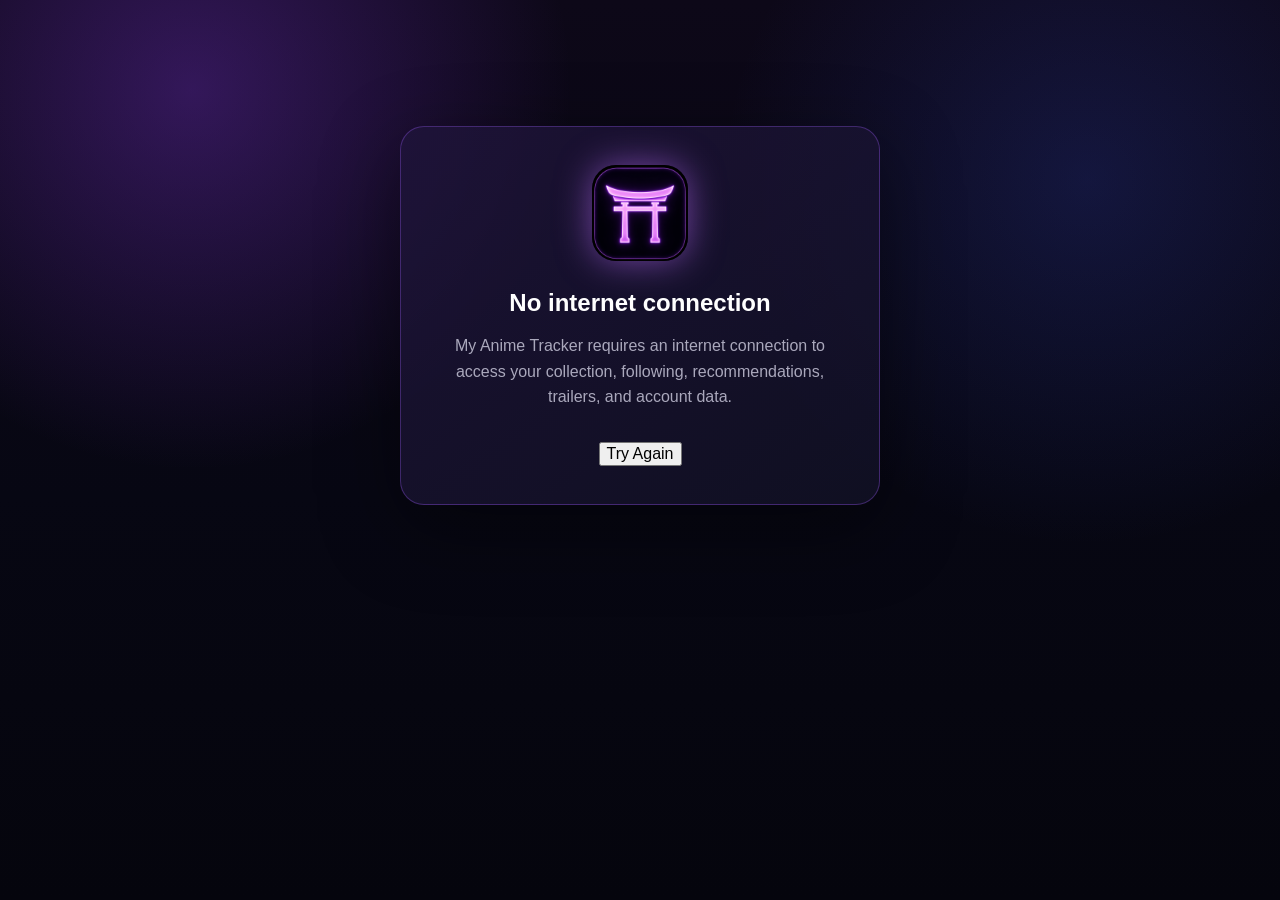
<file: offline.html>
<!DOCTYPE html>
<html lang="en">
<head>
  <meta charset="UTF-8" />
  <meta name="viewport" content="width=device-width, initial-scale=1.0" />
  <meta name="theme-color" content="#8b5cf6" />
  <title>Offline • My Anime Tracker</title>
  <link rel="icon" type="image/png" href="assets/icons/favicon-32.png" />
  <link rel="stylesheet" href="css/style.css?v=6.7.0" />
  <style>
    .offline-page{min-height:100vh;display:grid;place-items:center;padding:24px}.offline-card{width:min(480px,100%);text-align:center;padding:38px;border:1px solid var(--border);border-radius:24px;background:linear-gradient(145deg,var(--panel-2),var(--panel));box-shadow:0 24px 80px rgba(0,0,0,.45)}.offline-logo{width:96px;height:96px;border-radius:24px;box-shadow:0 0 35px rgba(190,110,255,.55)}.offline-card h1{margin:24px 0 10px}.offline-card p{color:var(--muted);line-height:1.6}.offline-card button{margin-top:16px}
  </style>
</head>
<body>
  <main class="offline-page">
    <section class="offline-card">
      <img class="offline-logo" src="assets/icons/mat-logo.png" alt="My Anime Tracker" />
      <h1>No internet connection</h1>
      <p>My Anime Tracker requires an internet connection to access your collection, following, recommendations, trailers, and account data.</p>
      <button class="primary-btn" type="button" onclick="location.reload()">Try Again</button>
    </section>
    <footer class="mat-footer"></footer>
  </main>
  <script src="js/version.js?v=6.7.0"></script>
</body>
</html>
</file>
<file: css/style.css>
:root{--bg:#070713;--panel:rgba(18,18,38,.8);--panel-2:rgba(31,20,58,.82);--border:rgba(160,90,255,.32);--purple:#9b5cff;--text:#fff;--muted:#aaa8bc;--gold:#ffd261;--green:#46d77d;--blue:#62a8ff;--red:#ff6b76}*{box-sizing:border-box}html{scroll-behavior:smooth}body{margin:0;min-height:100vh;color:var(--text);font-family:Inter,Arial,sans-serif;background:radial-gradient(circle at 15% 10%,rgba(125,52,214,.35),transparent 28%),radial-gradient(circle at 85% 20%,rgba(55,80,220,.2),transparent 28%),linear-gradient(180deg,#0d0818 0%,var(--bg) 55%,#05050d 100%)}a{color:inherit;text-decoration:none}button,input,select{font:inherit}.shell{width:min(1180px,calc(100% - 32px));margin:0 auto;padding-bottom:48px}.navbar{position:sticky;top:0;z-index:50;margin-top:14px;padding:12px 16px;display:flex;align-items:center;justify-content:space-between;gap:20px;border:1px solid var(--border);border-radius:18px;background:rgba(8,8,22,.84);backdrop-filter:blur(18px)}.brand{font-weight:900;letter-spacing:.05em}.brand span{color:var(--purple)}.nav-links{display:flex;gap:8px;flex-wrap:wrap}.nav-links a{padding:10px 14px;border-radius:10px;color:var(--muted);font-weight:700}.nav-links a:hover,.nav-links a.active{color:#fff;background:rgba(155,92,255,.18)}.hero{margin-top:18px;min-height:350px;padding:54px;display:flex;align-items:flex-end;border:1px solid var(--border);border-radius:24px;overflow:hidden;background:linear-gradient(90deg,rgba(8,8,18,.96) 0%,rgba(8,8,18,.72) 45%,rgba(8,8,18,.15) 100%),radial-gradient(circle at 75% 35%,rgba(125,52,214,.75),transparent 28%),linear-gradient(135deg,#211044 0%,#10174a 50%,#080817 100%);box-shadow:0 22px 70px rgba(0,0,0,.35)}.hero h1,.page-title{margin:0;font-weight:900;text-transform:uppercase;letter-spacing:-.05em}.hero h1{max-width:700px;font-size:clamp(42px,8vw,84px);line-height:.92}.hero h1 span,.page-title span{color:var(--purple)}.hero p,.page-subtitle{margin:16px 0 0;color:#d4d1df;font-size:18px}.page-header{margin-top:18px;padding:34px;border:1px solid var(--border);border-radius:22px;background:linear-gradient(135deg,rgba(42,20,78,.9),rgba(15,18,58,.9))}.page-title{font-size:clamp(34px,6vw,64px)}.stats{display:grid;grid-template-columns:repeat(4,1fr);gap:14px;margin-top:18px}.card,.panel,.toolbar{border:1px solid var(--border);background:linear-gradient(145deg,var(--panel-2),var(--panel));backdrop-filter:blur(15px);box-shadow:0 16px 45px rgba(0,0,0,.28)}.card{padding:22px;border-radius:18px}.stat-label{margin-bottom:10px;color:var(--muted);font-size:13px;font-weight:800;text-transform:uppercase;letter-spacing:.07em}.stat-number{font-size:36px;font-weight:900}.content-grid{display:grid;grid-template-columns:1.25fr .75fr;gap:18px;margin-top:18px}.panel{padding:22px;border-radius:20px}.panel-title{display:flex;align-items:center;justify-content:space-between;gap:12px;margin-bottom:18px}.panel-title h2{margin:0;font-size:18px}.panel-title a{color:#c9a7ff;font-size:13px;font-weight:800}.rank-list,.queue-list{display:grid;gap:10px}.rank-item,.queue-item{display:grid;align-items:center;gap:12px;padding:13px 14px;border-radius:13px;background:rgba(255,255,255,.035);border:1px solid rgba(255,255,255,.06)}.rank-item{grid-template-columns:40px 1fr auto}.queue-item{grid-template-columns:1fr auto}.badge{display:grid;place-items:center;width:34px;height:34px;border-radius:10px;background:rgba(155,92,255,.18);font-weight:900}.title{font-weight:800}.rating{color:var(--gold);font-weight:900}.status{padding:6px 9px;border-radius:999px;font-size:12px;font-weight:800}.status-completed{background:rgba(70,215,125,.14);color:var(--green)}.status-progress{background:rgba(98,168,255,.14);color:var(--blue)}.status-dropped{background:rgba(255,107,118,.14);color:var(--red)}.status-queued{background:rgba(155,92,255,.14);color:#d8c1ff}.toolbar{margin-top:18px;padding:18px;border-radius:20px}.search-row{display:grid;grid-template-columns:1fr 190px;gap:12px}.search-box,.sort-select{width:100%;padding:13px 14px;border:1px solid rgba(255,255,255,.09);border-radius:12px;color:#fff;background:rgba(255,255,255,.05);outline:none}.sort-select option{color:#111}.filters{display:flex;flex-wrap:wrap;gap:10px;margin-top:14px}.filter-btn{padding:9px 13px;border:1px solid rgba(255,255,255,.08);border-radius:999px;color:var(--muted);background:rgba(255,255,255,.04);cursor:pointer;font-weight:800}.filter-btn:hover,.filter-btn.active{color:#fff;border-color:var(--purple);background:rgba(155,92,255,.16)}.collection-meta{display:flex;justify-content:space-between;gap:14px;margin:18px 0 12px;color:var(--muted);font-size:14px}.anime-grid{display:grid;grid-template-columns:repeat(4,minmax(0,1fr));gap:18px}.anime-card{overflow:hidden;border:1px solid var(--border);border-radius:18px;background:linear-gradient(160deg,rgba(31,20,58,.95),rgba(15,15,32,.96));transition:transform .22s ease,border-color .22s ease,box-shadow .22s ease}.anime-card:hover{transform:translateY(-5px) scale(1.01);border-color:rgba(177,112,255,.8);box-shadow:0 18px 45px rgba(101,49,169,.3)}.poster{position:relative;aspect-ratio:3/4;overflow:hidden;background:linear-gradient(135deg,rgba(155,92,255,.38),rgba(30,25,65,.4)),radial-gradient(circle at 60% 35%,rgba(98,168,255,.3),transparent 35%)}.poster-placeholder{width:100%;height:100%;display:grid;place-items:center;color:rgba(255,255,255,.6);font-size:40px}.card-body{padding:15px}.card-title{margin:0 0 10px;min-height:44px;font-size:16px;line-height:1.35}.card-details{display:flex;align-items:center;justify-content:space-between;gap:8px}.empty-state,.loading,.error{grid-column:1/-1;padding:30px;text-align:center;border:1px dashed var(--border);border-radius:18px;color:var(--muted)}.error{color:#ff9da5}footer{margin-top:24px;padding:20px;text-align:center;color:var(--muted);font-size:13px}@media(max-width:1000px){.anime-grid{grid-template-columns:repeat(3,minmax(0,1fr))}}@media(max-width:850px){.navbar{align-items:flex-start;flex-direction:column}.stats{grid-template-columns:repeat(2,1fr)}.content-grid{grid-template-columns:1fr}.hero{min-height:300px;padding:34px 26px}.anime-grid{grid-template-columns:repeat(2,minmax(0,1fr))}}@media(max-width:600px){.search-row{grid-template-columns:1fr}.collection-meta{flex-direction:column}}@media(max-width:520px){.shell{width:min(100% - 18px,1180px)}.stats{grid-template-columns:1fr}.nav-links{width:100%}.nav-links a{flex:1 1 40%;text-align:center}.rank-item{grid-template-columns:34px 1fr auto}.anime-grid{grid-template-columns:1fr}}
/* v2.3 mobile navigation: stays at the top of the page instead of following scroll */
@media (max-width: 850px) {
  .navbar {
    position: static;
    top: auto;
  }
}

@media (max-width: 520px) {
  .nav-links .profile-nav-link {
    flex: 0 0 42px;
    width: 42px;
    min-width: 42px;
    height: 42px;
    aspect-ratio: 1 / 1;
    padding: 3px !important;
    border-radius: 50% !important;
  }
}


/* v2.4 Waiting status */
.status-waiting {
  background: rgba(255, 203, 87, 0.16);
  color: var(--yellow, #ffcb57);
}

.stats {
  grid-template-columns: repeat(5, minmax(0, 1fr));
}

@media (max-width: 1050px) {
  .stats {
    grid-template-columns: repeat(3, minmax(0, 1fr));
  }
}

@media (max-width: 850px) {
  .stats {
    grid-template-columns: repeat(2, minmax(0, 1fr));
  }
}

@media (max-width: 520px) {
  .stats {
    grid-template-columns: 1fr;
  }
}


/* v2.5 dashboard discovery sections */
.dashboard-discovery-grid {
  display: grid;
  gap: 18px;
  margin-top: 18px;
}

.dashboard-discovery-panel {
  min-width: 0;
}

.panel-title .panel-subtitle {
  margin: 5px 0 0;
  color: var(--muted);
  font-size: 13px;
  font-weight: 500;
}

.dashboard-media-grid {
  display: grid;
  grid-template-columns: repeat(4, minmax(0, 1fr));
  gap: 14px;
}

.dashboard-media-card {
  min-width: 0;
  overflow: hidden;
  border: 1px solid rgba(255, 255, 255, 0.07);
  border-radius: 15px;
  background: rgba(255, 255, 255, 0.035);
}

.dashboard-poster {
  position: relative;
  aspect-ratio: 3 / 4;
  overflow: hidden;
  background: rgba(255, 255, 255, 0.04);
}

.dashboard-poster img {
  width: 100%;
  height: 100%;
  display: block;
  object-fit: cover;
  transition: transform 0.22s ease;
}

.dashboard-media-card:hover .dashboard-poster img {
  transform: scale(1.035);
}

.dashboard-trend-rank {
  position: absolute;
  top: 9px;
  left: 9px;
  padding: 5px 8px;
  border-radius: 9px;
  color: white;
  background: rgba(8, 8, 22, 0.84);
  font-size: 12px;
  font-weight: 900;
  backdrop-filter: blur(8px);
}

.dashboard-media-body {
  display: grid;
  gap: 10px;
  padding: 13px;
}

.dashboard-media-body h3 {
  margin: 0;
  min-height: 42px;
  font-size: 15px;
  line-height: 1.35;
}

.dashboard-media-meta {
  min-height: 34px;
  color: var(--muted);
  font-size: 12px;
  line-height: 1.45;
}

.dashboard-queue-btn {
  width: 100%;
  padding: 9px 10px;
  border: 1px solid rgba(155, 92, 255, 0.48);
  border-radius: 10px;
  color: white;
  background: rgba(155, 92, 255, 0.15);
  cursor: pointer;
  font-size: 12px;
  font-weight: 850;
}

.dashboard-queue-btn:hover:not(:disabled) {
  background: rgba(155, 92, 255, 0.26);
}

.dashboard-queue-btn:disabled {
  color: var(--muted);
  border-color: rgba(255, 255, 255, 0.08);
  background: rgba(255, 255, 255, 0.045);
  cursor: default;
}

.friend-rating-summary {
  display: grid;
  gap: 6px;
  min-height: 54px;
}

.friend-rating-line {
  display: flex;
  align-items: center;
  justify-content: space-between;
  gap: 8px;
  color: #d9d5e2;
  font-size: 12px;
}

.friend-rating-line span {
  min-width: 0;
  overflow: hidden;
  text-overflow: ellipsis;
  white-space: nowrap;
}

.friend-rating-line strong {
  flex: 0 0 auto;
  color: var(--gold);
}

@media (max-width: 1000px) {
  .dashboard-media-grid {
    grid-template-columns: repeat(3, minmax(0, 1fr));
  }
}

@media (max-width: 720px) {
  .dashboard-media-grid {
    grid-template-columns: repeat(2, minmax(0, 1fr));
  }
}

@media (max-width: 430px) {
  .dashboard-media-grid {
    grid-template-columns: 1fr;
  }

  .dashboard-media-card {
    display: grid;
    grid-template-columns: 112px 1fr;
  }

  .dashboard-poster {
    aspect-ratio: 3 / 4;
  }

  .dashboard-media-body h3,
  .dashboard-media-meta,
  .friend-rating-summary {
    min-height: 0;
  }
}

.dashboard-poster-link { display:block; color:inherit; text-decoration:none; cursor:pointer; }
.dashboard-poster-link:focus-visible { outline: 2px solid var(--purple); outline-offset: 3px; }
.friend-anime-poster-link { display:block; color:inherit; text-decoration:none; cursor:pointer; }


/* MAT v3.0 branding */
.brand-link{display:inline-flex;align-items:center;gap:10px;text-decoration:none;color:inherit;white-space:nowrap}
.brand-logo{width:34px;height:34px;object-fit:cover;border-radius:9px;box-shadow:0 0 14px rgba(190,110,255,.55);flex:0 0 34px}
.brand-link span{color:#fff;font-weight:900;letter-spacing:.08em}
.auth-brand{justify-content:center}
.auth-brand .brand-logo{width:48px;height:48px;flex-basis:48px;border-radius:12px}
@media(max-width:520px){.brand-logo{width:30px;height:30px;flex-basis:30px}.brand-link{gap:7px}}


/* v3.0.1 mobile brand sizing and PWA install prompt */
.navbar .brand-link {
  width: auto;
  max-width: max-content;
}

.navbar .brand-logo {
  display: block;
  width: 34px !important;
  height: 34px !important;
  min-width: 34px;
  max-width: 34px;
  max-height: 34px;
  object-fit: cover;
  flex: 0 0 34px !important;
}

.install-app-card {
  margin-top: 18px;
  padding: 17px 18px;
  display: flex;
  align-items: center;
  justify-content: space-between;
  gap: 18px;
  border: 1px solid rgba(166, 100, 255, .44);
  border-radius: 18px;
  background: linear-gradient(135deg, rgba(42, 20, 78, .9), rgba(16, 17, 48, .92));
  box-shadow: 0 16px 42px rgba(0, 0, 0, .28);
}

.install-app-card[hidden],
.install-help-backdrop[hidden] {
  display: none !important;
}

.install-app-copy {
  min-width: 0;
  display: flex;
  align-items: center;
  gap: 14px;
}

.install-app-copy img {
  width: 50px;
  height: 50px;
  flex: 0 0 50px;
  border-radius: 13px;
  object-fit: cover;
  box-shadow: 0 0 20px rgba(190, 110, 255, .48);
}

.install-app-copy h2 {
  margin: 0 0 4px;
  font-size: 18px;
}

.install-app-copy p {
  margin: 0;
  color: var(--muted);
  line-height: 1.45;
}

.install-app-btn {
  flex: 0 0 auto;
  padding: 11px 16px;
  border: 1px solid rgba(205, 161, 255, .58);
  border-radius: 11px;
  color: #fff;
  background: linear-gradient(135deg, #9b5cff, #6f35d8);
  cursor: pointer;
  font-weight: 900;
  box-shadow: 0 10px 26px rgba(111, 53, 216, .28);
}

.install-app-btn:hover {
  filter: brightness(1.08);
  transform: translateY(-1px);
}

.install-help-backdrop {
  position: fixed;
  inset: 0;
  z-index: 2000;
  display: grid;
  place-items: center;
  padding: 20px;
  background: rgba(4, 4, 12, .8);
  backdrop-filter: blur(12px);
}

.install-help-dialog {
  position: relative;
  width: min(440px, 100%);
  padding: 26px;
  border: 1px solid var(--border);
  border-radius: 20px;
  background: linear-gradient(145deg, rgba(31, 20, 58, .99), rgba(12, 12, 28, .99));
  box-shadow: 0 26px 80px rgba(0, 0, 0, .5);
}

.install-help-dialog h2 {
  margin: 0 34px 16px 0;
}

.install-help-dialog ol {
  margin: 0;
  padding-left: 22px;
  color: #d9d5e2;
  line-height: 1.75;
}

.install-help-close {
  position: absolute;
  top: 12px;
  right: 12px;
  width: 38px;
  height: 38px;
  border: 1px solid rgba(255,255,255,.1);
  border-radius: 11px;
  color: #fff;
  background: rgba(255,255,255,.05);
  cursor: pointer;
  font-size: 24px;
}

@media (max-width: 850px) {
  .navbar .brand-link {
    align-self: flex-start;
    flex: 0 0 auto;
  }

  .navbar .brand-logo {
    width: 30px !important;
    height: 30px !important;
    min-width: 30px;
    max-width: 30px;
    max-height: 30px;
    flex-basis: 30px !important;
  }
}

@media (max-width: 600px) {
  .install-app-card {
    align-items: stretch;
    flex-direction: column;
  }

  .install-app-btn {
    width: 100%;
  }
}


/* v3.0.3 compact announcements */
.hero {
  display: flex;
  align-items: flex-end;
  justify-content: space-between;
  gap: 18px;
}

.whats-new-btn {
  flex: 0 0 auto;
  padding: 9px 13px;
  border: 1px solid rgba(155, 92, 255, .38);
  border-radius: 999px;
  color: #e7dcff;
  background: rgba(155, 92, 255, .1);
  cursor: pointer;
  font-weight: 850;
  font-size: 13px;
}

.whats-new-btn:hover {
  background: rgba(155, 92, 255, .2);
}

.changelog-backdrop {
  position: fixed;
  inset: 0;
  z-index: 2500;
  display: grid;
  place-items: center;
  padding: 20px;
  background: rgba(4, 4, 12, .78);
  backdrop-filter: blur(12px);
}

.changelog-backdrop[hidden] { display: none !important; }

.changelog-dialog {
  width: min(520px, 100%);
  max-height: min(680px, calc(100vh - 40px));
  overflow: auto;
  padding: 22px;
  border: 1px solid var(--border);
  border-radius: 20px;
  background: linear-gradient(145deg, rgba(31, 20, 58, .99), rgba(12, 12, 28, .99));
  box-shadow: 0 28px 90px rgba(0, 0, 0, .52);
}

.changelog-header {
  display: flex;
  align-items: flex-start;
  justify-content: space-between;
  gap: 16px;
  margin-bottom: 14px;
}

.changelog-header h2 { margin: 0; font-size: 23px; }
.changelog-header p { margin: 5px 0 0; color: var(--muted); font-size: 13px; }

.changelog-close {
  width: 38px;
  height: 38px;
  flex: 0 0 38px;
  border: 1px solid rgba(255,255,255,.1);
  border-radius: 11px;
  color: #fff;
  background: rgba(255,255,255,.05);
  cursor: pointer;
  font-size: 23px;
}

.changelog-list { display: grid; gap: 10px; }

.changelog-entry {
  padding: 14px;
  border: 1px solid rgba(255,255,255,.07);
  border-radius: 14px;
  background: rgba(255,255,255,.035);
}

.changelog-entry-heading {
  display: flex;
  align-items: center;
  justify-content: space-between;
  gap: 12px;
}

.changelog-entry-heading strong { color: #d8bdff; }
.changelog-entry-heading span { color: var(--muted); font-size: 12px; }
.changelog-entry ul { margin: 10px 0 0; padding-left: 20px; color: #d9d5e2; line-height: 1.55; }
body.modal-open { overflow: hidden; }

@media (max-width: 650px) {
  .hero { align-items: flex-start; flex-direction: column; }
  .whats-new-btn { align-self: flex-start; }
}


/* v3.0.4 dashboard purpose cleanup */
.dashboard-home-stack { display:grid; gap:18px; margin-top:18px; }
.dashboard-home-panel { width:100%; }
.dashboard-compact-actions { display:flex; align-items:center; justify-content:flex-start; }
.dashboard-continue-list { display:grid; gap:9px; }
.dashboard-continue-item { display:grid; grid-template-columns:34px 1fr auto; align-items:center; gap:11px; padding:13px 14px; border:1px solid rgba(255,255,255,.065); border-radius:13px; background:rgba(255,255,255,.035); }
.dashboard-continue-item strong { color:#cdb3ff; font-size:12px; }
.dashboard-continue-play { display:grid; place-items:center; width:30px; height:30px; border-radius:10px; color:#fff; background:rgba(155,92,255,.2); }
.dashboard-waiting-state { display:flex; align-items:center; gap:14px; padding:17px; border:1px solid rgba(255,255,255,.07); border-radius:15px; background:rgba(255,255,255,.03); }
.dashboard-waiting-state p { margin:5px 0 0; color:var(--muted); font-size:13px; }
.dashboard-waiting-icon { display:grid; place-items:center; width:38px; height:38px; flex:0 0 38px; border-radius:50%; color:var(--green); background:rgba(70,215,125,.11); font-weight:900; }
.dashboard-home-stack .dashboard-discovery-panel { width:100%; }
@media(max-width:560px){ .dashboard-continue-item{grid-template-columns:30px 1fr}.dashboard-continue-item strong{grid-column:2} }


/* v3.0.5 dashboard consistency and rating visibility */
.dashboard-mini-panel {
  width: 100%;
}

.dashboard-mini-state {
  display: flex;
  align-items: center;
  gap: 14px;
  padding: 17px;
  border: 1px solid rgba(255,255,255,.07);
  border-radius: 15px;
  background: rgba(255,255,255,.03);
}

.dashboard-mini-state p {
  margin: 5px 0 0;
  color: var(--muted);
  font-size: 13px;
}

.dashboard-mini-icon {
  display: grid;
  place-items: center;
  width: 38px;
  height: 38px;
  flex: 0 0 38px;
  border-radius: 50%;
  color: #e4d2ff;
  background: rgba(155,92,255,.14);
  font-weight: 900;
}

.mini-section-action {
  padding: 9px 13px;
  border: 1px solid rgba(155,92,255,.45);
  border-radius: 999px;
  color: #f1e9ff;
  background: rgba(155,92,255,.13);
  cursor: pointer;
  font-size: 13px;
  font-weight: 900;
}

.mini-section-action:hover {
  background: rgba(155,92,255,.25);
}

.card-details:has(.status:only-child) {
  justify-content: flex-start;
}

/* 18+ poster preference */
.mat-adult-poster-hidden { position: relative; overflow: hidden; }
.mat-adult-poster-hidden img { filter: blur(18px) brightness(.42); transform: scale(1.08); }
.mat-adult-poster-overlay { position:absolute; inset:0; z-index:4; display:flex; flex-direction:column; align-items:center; justify-content:center; gap:6px; padding:16px; text-align:center; color:#fff; background:rgba(8,8,18,.28); pointer-events:none; }
.mat-adult-poster-overlay strong { font-size:15px; letter-spacing:.04em; }
.mat-adult-poster-overlay small { max-width:190px; font-size:11px; line-height:1.35; color:#e7ddff; }
.search-result-poster { position:relative; overflow:hidden; border-radius:12px; }
.search-result-poster img { display:block; width:100%; height:100%; object-fit:cover; }
.rating-poster-placeholder { position:relative; overflow:hidden; }
.rating-poster-placeholder img { width:100%; height:100%; object-fit:cover; }


/* v3.3.1 shared footer, Discord support, and Waiting action */
.panel-title a.mini-section-action {
  display: inline-flex;
  align-items: center;
  justify-content: center;
  color: #f1e9ff;
  text-decoration: none;
}

.mat-footer {
  display: flex;
  align-items: center;
  justify-content: center;
  flex-wrap: wrap;
  gap: 10px;
}

.mat-footer-discord {
  display: inline-flex;
  align-items: center;
  justify-content: flex-start;
  gap: 10px;
  min-width: 205px;
  padding: 10px 14px;
  border: 1px solid rgba(155,92,255,.46);
  border-radius: 14px;
  color: #f7f2ff;
  background: linear-gradient(145deg, rgba(155,92,255,.2), rgba(28,20,52,.88));
  box-shadow: 0 10px 24px rgba(0,0,0,.2);
  font-size: 12px;
  font-weight: 900;
  text-align: left;
  transition: background .2s ease, border-color .2s ease, transform .2s ease, box-shadow .2s ease;
}

.mat-footer-discord-logo {
  width: 27px;
  height: 27px;
  flex: 0 0 27px;
  color: #fff;
  filter: drop-shadow(0 0 8px rgba(177,112,255,.5));
}

.mat-footer-discord-copy {
  display: grid;
  gap: 2px;
  line-height: 1.15;
}

.mat-footer-discord-copy strong {
  color: #fff;
  font-size: 13px;
  letter-spacing: .01em;
}

.mat-footer-discord-copy small {
  color: #cfc5e8;
  font-size: 10px;
  font-weight: 700;
}

.mat-footer-discord:hover {
  border-color: rgba(190,135,255,.9);
  background: linear-gradient(145deg, rgba(155,92,255,.34), rgba(38,26,70,.94));
  box-shadow: 0 12px 30px rgba(100,49,169,.3);
  transform: translateY(-2px);
}

@media (max-width: 520px) {
  .mat-footer {
    flex-direction: column;
  }

  .mat-footer-discord {
    width: min(100%, 280px);
  }
}

/* v4 franchise collection */
.franchise-settings{margin:18px 0;padding:16px;border:1px solid var(--border);border-radius:16px}.franchise-settings h3{margin:0 0 6px}.franchise-settings>p{color:var(--muted);margin:0 0 12px}.rating-franchise-label{font-size:.7rem;border:1px solid var(--border);border-radius:999px;padding:3px 7px;color:var(--accent);vertical-align:middle}

/* v4.0 hotfix: restore collection artwork and constrain navbar avatar */
.poster > img {
  display: block;
  width: 100%;
  height: 100%;
  object-fit: cover;
}

.nav-links .profile-nav-link {
  flex: 0 0 42px;
  width: 42px;
  min-width: 42px;
  max-width: 42px;
  height: 42px;
  padding: 3px !important;
  display: grid;
  place-items: center;
  overflow: hidden;
  border: 1px solid rgba(255,255,255,.12);
  border-radius: 50% !important;
  background: rgba(155,92,255,.12);
}

.nav-links .profile-nav-link img,
.nav-links #navProfileAvatar {
  display: block;
  width: 100% !important;
  height: 100% !important;
  max-width: 100% !important;
  max-height: 100% !important;
  aspect-ratio: 1 / 1;
  border-radius: 50%;
  object-fit: cover;
}

/* Network status dialog */
.mat-network-dialog-backdrop {
  position: fixed;
  inset: 0;
  z-index: 9999;
  display: grid;
  place-items: center;
  padding: 24px;
  background: rgba(4, 5, 12, 0.78);
  backdrop-filter: blur(10px);
}
.mat-network-dialog-backdrop[hidden] { display: none; }
.mat-network-dialog {
  width: min(420px, 100%);
  padding: 24px;
  border: 1px solid rgba(167, 139, 250, 0.45);
  border-radius: 18px;
  background: #111323;
  box-shadow: 0 22px 70px rgba(0,0,0,.5);
  text-align: center;
}
.mat-network-dialog h2 { margin: 0 0 10px; }
.mat-network-dialog p { margin: 0 0 20px; color: var(--muted, #a8adc0); line-height: 1.55; }

/* v4.0 What's New tabs */
.whats-new-tabs {
  display: grid;
  grid-template-columns: repeat(2, minmax(0, 1fr));
  gap: 8px;
  margin: 2px 0 16px;
  padding: 5px;
  border: 1px solid rgba(255,255,255,.08);
  border-radius: 14px;
  background: rgba(255,255,255,.035);
}

.whats-new-tab {
  min-height: 42px;
  padding: 9px 12px;
  border: 1px solid transparent;
  border-radius: 10px;
  color: var(--muted);
  background: transparent;
  cursor: pointer;
  font: inherit;
  font-weight: 850;
  transition: background .18s ease, border-color .18s ease, color .18s ease, transform .18s ease;
}

.whats-new-tab:hover {
  color: #fff;
  background: rgba(155,92,255,.1);
}

.whats-new-tab.is-active {
  color: #fff;
  border-color: rgba(155,92,255,.35);
  background: rgba(155,92,255,.18);
  box-shadow: 0 7px 22px rgba(100,48,190,.16);
}

.whats-new-panel[hidden] { display: none !important; }
.announcement-list { display: grid; gap: 11px; }

.announcement-entry {
  padding: 16px;
  border: 1px solid rgba(255,255,255,.075);
  border-radius: 15px;
  background: rgba(255,255,255,.035);
}

.announcement-entry-heading strong {
  display: block;
  color: #efe7ff;
  font-size: 16px;
}

.announcement-entry-heading span {
  display: block;
  margin-top: 4px;
  color: var(--muted);
  font-size: 12px;
}

.announcement-entry p {
  margin: 12px 0 0;
  color: #d9d5e2;
  line-height: 1.65;
}

.changelog-group { margin-top: 13px; }
.changelog-group h3 {
  margin: 0;
  color: #b995ff;
  font-size: 11px;
  letter-spacing: .11em;
}
.changelog-group ul { margin-top: 7px; }

@media (max-width: 520px) {
  .changelog-dialog { padding: 17px; }
  .whats-new-tab { padding-inline: 7px; font-size: 13px; }
}

.mat-network-dialog-actions{display:grid;grid-template-columns:1fr 1fr;gap:10px}.mat-network-dialog-actions .primary-btn,.mat-network-dialog-actions .secondary-btn{width:100%}@media(max-width:520px){.mat-network-dialog-actions{grid-template-columns:1fr}}


/* v4.1.0 footer install and shared count popups */
.mat-footer-install,.community-count-btn,.profile-friend-count{border:1px solid rgba(139,92,246,.45);background:rgba(139,92,246,.12);color:inherit;border-radius:999px;padding:.55rem .85rem;font:inherit;font-weight:700;cursor:pointer;text-decoration:none}
.mat-footer-install:hover,.community-count-btn:hover,.profile-friend-count:hover{background:rgba(139,92,246,.22)}
.mat-popup-backdrop{position:fixed;inset:0;z-index:1000;display:grid;place-items:center;padding:1rem;background:rgba(5,5,12,.78)}
.mat-popup-backdrop[hidden]{display:none}
.mat-popup-card{position:relative;width:min(430px,100%);padding:1.5rem;border:1px solid rgba(139,92,246,.35);border-radius:18px;background:#151522;box-shadow:0 24px 80px rgba(0,0,0,.45)}
.mat-popup-card h2{margin:0 2rem .65rem 0}.mat-popup-card p{margin:0;color:#c7c7d4;line-height:1.55}.mat-popup-close{position:absolute;right:.85rem;top:.75rem;border:0;background:transparent;color:inherit;font-size:1.7rem;cursor:pointer}.mat-popup-actions{display:flex;justify-content:flex-end;gap:.65rem;margin-top:1.25rem;flex-wrap:wrap}
.community-count-btn{display:inline-flex;align-items:center;gap:.35rem}.profile-friend-count{display:inline-flex;margin:.35rem auto .75rem;cursor:default}

/* v5.0.0 Recommendation Points */
.nav-rp-button{display:flex;align-items:center;gap:5px;padding:6px 9px;border:1px solid rgba(172,224,255,.35);border-radius:12px;color:#fff;background:rgba(121,78,255,.14);cursor:pointer}.nav-rp-button img{width:28px;height:28px;object-fit:contain}.nav-rp-button strong{font-size:14px}.nav-rp-button span{font-size:10px;color:#cfc9df;font-weight:800}.rp-modal-backdrop{position:fixed;inset:0;z-index:1000;display:grid;place-items:center;padding:18px;background:rgba(0,0,0,.72)}.rp-modal-backdrop[hidden]{display:none}.rp-modal{width:min(560px,100%);position:relative;padding:26px;border:1px solid var(--border);border-radius:22px;background:#111126;box-shadow:0 24px 90px #000}.rp-modal-close{position:absolute;right:14px;top:12px;border:0;background:transparent;color:#fff;font-size:28px;cursor:pointer}.rp-modal-title{display:flex;align-items:center;gap:14px}.rp-modal-title img{width:70px;height:70px;object-fit:contain}.rp-modal-title h2,.rp-modal-title p{margin:0}.rp-modal-title p,.rp-modal>p{color:var(--muted);line-height:1.55}.rp-earn-grid{display:grid;grid-template-columns:1fr 1fr;gap:10px;margin:20px 0}.rp-earn-grid span{padding:12px;border:1px solid rgba(255,255,255,.08);border-radius:12px;background:rgba(255,255,255,.04)}.rp-earn-grid b{color:#f7bcff;margin-right:5px}@media(max-width:520px){.nav-rp-button span{display:none}.nav-rp-button{padding:5px}.rp-earn-grid{grid-template-columns:1fr}}


/* v5.2.0 RP navigation reliability */
.nav-links .nav-rp-button{flex:0 0 auto;min-height:42px;white-space:nowrap}
.nav-links .nav-rp-button img{display:block;width:24px!important;height:24px!important;max-width:24px!important;max-height:24px!important;flex:0 0 24px}
@media(max-width:520px){.nav-links .nav-rp-button{flex:0 0 auto!important;min-width:74px;justify-content:center}.nav-links .nav-rp-button strong{font-size:13px}}


/* v5.3.6 recommendation attribution controls */
.recommendation-title-link{text-decoration:none;color:inherit}.recommendation-title-link:hover h3{color:#f6d36b}.friend-rating-card .dashboard-queue-btn{margin-top:auto}

/* v5.4.7 theme-matched emergency ticker */
.mat-emergency-banner{position:relative;z-index:2000;width:100%;height:40px;overflow:hidden;border-bottom:1px solid var(--border);background:linear-gradient(90deg,rgba(18,18,38,.98),rgba(45,25,82,.98),rgba(18,18,38,.98));color:var(--text);box-shadow:0 6px 22px rgba(0,0,0,.28)}
.mat-emergency-banner[hidden]{display:none!important}
.mat-emergency-track{display:flex;width:max-content;height:100%;align-items:center;white-space:nowrap;will-change:transform;animation:matEmergencyTicker 24s linear infinite}
.mat-emergency-message{display:inline-block;padding:0 1rem;font-size:.86rem;font-weight:850;letter-spacing:.045em;color:#fff}
@keyframes matEmergencyTicker{from{transform:translateX(100vw)}to{transform:translateX(-100%)}}
@media(prefers-reduced-motion:reduce){.mat-emergency-track{animation-duration:42s}}
@media(max-width:600px){.mat-emergency-banner{height:36px}.mat-emergency-message{font-size:.76rem}}
.mat-footer-version{color:var(--muted);font-weight:800}

/* v5.4.7 RP hub, shop placeholder, and recommendation history */
.rp-hub-modal{width:min(700px,100%);max-height:min(86vh,820px);overflow:auto}.rp-hub-actions{display:grid;grid-template-columns:repeat(3,1fr);gap:10px;margin:20px 0}.rp-hub-actions button{padding:12px 10px;border:1px solid rgba(255,255,255,.12);border-radius:12px;background:rgba(255,255,255,.05);color:#fff;font-weight:800;cursor:pointer}.rp-hub-actions button:hover,.rp-hub-actions button.is-active{border-color:rgba(187,153,255,.7);background:rgba(139,92,246,.24)}.rp-hub-panel h3{margin:0 0 8px}.rp-guide>p,.rp-history>p,.rp-shop-placeholder p{color:var(--muted);line-height:1.55}.rp-shop-placeholder{text-align:center;padding:34px 18px;border:1px dashed rgba(187,153,255,.4);border-radius:18px;background:rgba(139,92,246,.08)}.rp-shop-placeholder img{display:block;width:82px;height:82px;object-fit:contain;margin:12px auto}.rp-shop-placeholder strong{display:block;font-size:22px}.rp-history-list{display:grid;gap:12px;margin-top:16px}.rp-history-card{padding:16px;border:1px solid rgba(255,255,255,.09);border-radius:16px;background:rgba(255,255,255,.035)}.rp-history-card-head{display:flex;align-items:flex-start;justify-content:space-between;gap:12px;padding-bottom:12px;border-bottom:1px solid rgba(255,255,255,.08)}.rp-history-card-head h4{margin:0 0 3px;font-size:18px}.rp-history-card-head small{color:var(--muted)}.rp-history-card-head>strong{white-space:nowrap;color:#f7bcff;font-size:18px}.rp-history-line{display:grid;grid-template-columns:1.2fr 1fr 1fr;gap:10px;padding:10px 0;border-bottom:1px solid rgba(255,255,255,.06)}.rp-history-line:last-child{border-bottom:0}.rp-history-line span{color:var(--muted)}.rp-history-empty,.rp-history-loading{padding:28px;text-align:center;color:var(--muted);border:1px dashed rgba(255,255,255,.12);border-radius:14px}@media(max-width:560px){.rp-hub-actions{grid-template-columns:1fr}.rp-history-line{grid-template-columns:1fr 1fr}.rp-history-line strong{grid-column:1/-1}.rp-history-card-head{align-items:center}}


/* v5.6.0 What's New unread announcement indicator */
#openChangelogBtn,#announcementsTab{position:relative}
#openChangelogBtn.has-unread-announcement::after,#announcementsTab.has-unread-announcement::after{content:"";position:absolute;top:-5px;right:-5px;width:10px;height:10px;border:2px solid #171024;border-radius:50%;background:#ff3b4f;box-shadow:0 0 0 2px rgba(255,59,79,.15),0 0 10px rgba(255,59,79,.65)}
#announcementsTab.has-unread-announcement::after{top:5px;right:6px}

/* v5.8.2 live profile designer */
.rp-hub-modal{width:min(1180px,96vw);max-height:92vh}.rp-hub-panel{max-height:calc(92vh - 170px);overflow:auto;padding-right:4px}.rp-profile-designer{padding-bottom:96px}.rp-designer-layout{display:grid;grid-template-columns:minmax(360px,1.05fr) minmax(340px,.95fr);gap:22px;align-items:start}.rp-designer-preview-wrap{position:sticky;top:0;padding:14px;border:1px solid rgba(255,255,255,.1);border-radius:18px;background:rgba(8,8,20,.72)}.rp-designer-preview-label{display:flex;justify-content:space-between;gap:10px;align-items:center;margin-bottom:12px}.rp-designer-preview-label span{color:var(--muted);font-size:12px}.rp-shop-profile-preview-card{width:100%!important;max-width:none!important;margin:0!important;transform:scale(.96);transform-origin:top center;pointer-events:none}.rp-shop-profile-preview-card .profile-settings-form,.rp-shop-profile-preview-card .profile-actions{display:none!important}.rp-designer-controls{display:grid;gap:12px}.rp-designer-category{padding:14px;border:1px solid rgba(255,255,255,.09);border-radius:16px;background:rgba(255,255,255,.035)}.rp-designer-category h4{margin:0}.rp-designer-category p{margin:4px 0 11px;color:var(--muted);font-size:12px}.rp-designer-colors{display:grid;grid-template-columns:repeat(4,minmax(0,1fr));gap:8px}.rp-designer-color{position:relative;display:flex;flex-direction:column;align-items:center;gap:7px;min-height:104px;padding:10px 6px;border:1px solid rgba(255,255,255,.1);border-radius:13px;background:rgba(255,255,255,.025);color:#fff;cursor:pointer}.rp-designer-color:hover{border-color:rgba(181,149,255,.62);background:rgba(139,92,246,.1)}.rp-designer-color.is-selected{border-color:#b99cff;background:rgba(139,92,246,.2);box-shadow:0 0 0 2px rgba(185,156,255,.18),0 0 18px rgba(139,92,246,.24)}.rp-designer-color.is-locked:not(.is-selected){opacity:.84}.rp-designer-color strong,.rp-designer-color small,.rp-designer-color em{display:block;text-align:center}.rp-designer-color small{margin-top:2px;color:var(--muted);font-size:11px}.rp-designer-color em{font-size:10px;font-style:normal;text-transform:uppercase;letter-spacing:.08em;color:#d9ccff}.rp-designer-checkout{position:sticky;bottom:-1px;z-index:8;display:flex;justify-content:space-between;align-items:center;gap:16px;margin:20px -2px -96px;padding:14px 16px;border:1px solid rgba(188,160,255,.28);border-radius:16px;background:rgba(19,15,39,.96);box-shadow:0 -10px 28px rgba(0,0,0,.28);backdrop-filter:blur(14px)}.rp-designer-totals{display:flex;flex-wrap:wrap;gap:10px 18px}.rp-designer-totals span{display:flex;flex-direction:column;color:var(--muted);font-size:11px}.rp-designer-totals strong{margin-top:2px;color:#fff;font-size:15px}.rp-designer-totals strong.is-negative{color:#ff7888}.rp-purchase-equip-btn{min-width:190px}.rp-color-preview{flex:0 0 auto;width:38px;height:38px}
@media(max-width:900px){.rp-designer-layout{grid-template-columns:1fr}.rp-designer-preview-wrap{position:relative}.rp-designer-colors{grid-template-columns:repeat(4,minmax(0,1fr))}}@media(max-width:620px){.rp-hub-modal{width:96vw}.rp-designer-colors{grid-template-columns:repeat(2,minmax(0,1fr))}.rp-designer-checkout{align-items:stretch;flex-direction:column}.rp-purchase-equip-btn{width:100%}.rp-designer-preview-label{align-items:flex-start;flex-direction:column}}

/* v5.8.3 compact RP profile designer */
.rp-hub-modal.is-shop-view{height:min(92vh,820px);overflow:hidden;display:flex;flex-direction:column}
.rp-hub-modal.is-shop-view .rp-hub-actions{margin:10px 0}
.rp-hub-modal.is-shop-view .rp-hub-panel{flex:1;min-height:0;max-height:none;overflow:hidden;padding:0}
.rp-hub-modal.is-shop-view .rp-profile-designer{height:100%;padding:0 0 70px;display:flex;flex-direction:column;position:relative}
.rp-shop-heading{align-items:center;margin:0 0 8px}
.rp-shop-heading h3{font-size:18px}.rp-shop-heading p{margin-top:2px;font-size:11px}
.rp-shop-balance{gap:5px;padding:5px 9px;font-size:13px;border-radius:10px}
.rp-shop-balance img{display:block!important;width:22px!important;height:22px!important;min-width:22px!important;max-width:22px!important;min-height:22px!important;max-height:22px!important;object-fit:contain!important}
.rp-designer-layout{flex:1;min-height:0;grid-template-columns:minmax(0,1.22fr) minmax(300px,.78fr);gap:12px;align-items:stretch}
.rp-designer-preview-wrap{position:relative;top:auto;min-height:0;padding:8px;overflow:hidden}
.rp-designer-preview-label{margin-bottom:5px;font-size:12px}.rp-designer-preview-label span{font-size:10px}
#matRpProfilePreview{height:calc(100% - 24px);overflow:auto;scrollbar-width:thin}
.rp-shop-profile-preview-card{transform:none!important;padding:12px!important;min-height:0!important}
.rp-shop-profile-preview-card .profile-main-avatar{width:72px!important;height:72px!important;margin-bottom:6px!important}
.rp-shop-profile-preview-card .profile-header h2{font-size:22px!important;margin:4px 0!important}
.rp-shop-profile-preview-card .profile-header p,.rp-shop-profile-preview-card .profile-social-meta{font-size:11px!important;margin:4px 0 8px!important}
.rp-shop-profile-preview-card .profile-badges-row,.rp-shop-profile-preview-card .profile-rp-corner,.rp-shop-profile-preview-card .profile-actions,.rp-shop-profile-preview-card .profile-settings-form,.rp-shop-profile-preview-card .profile-recommendation-settings{display:none!important}
.rp-shop-profile-preview-card .profile-stats{gap:5px!important;margin:8px 0!important}.rp-shop-profile-preview-card .profile-stat-card{padding:6px!important;min-height:48px!important}.rp-shop-profile-preview-card .profile-stat-card strong{font-size:16px!important}.rp-shop-profile-preview-card .profile-stat-card span{font-size:8px!important}
.rp-shop-profile-preview-card .profile-active-recommendation,.rp-shop-profile-preview-card .profile-top-section{margin:10px auto 4px!important}
.rp-shop-profile-preview-card .profile-section-heading{padding:6px 8px!important;margin-bottom:7px!important}.rp-shop-profile-preview-card .profile-section-heading h3{font-size:14px!important}.rp-shop-profile-preview-card .profile-section-heading span{font-size:9px!important}
.rp-shop-profile-preview-card .profile-rec-card{grid-template-columns:54px 1fr!important;gap:8px!important;padding:7px!important}.rp-shop-profile-preview-card .profile-rec-poster{width:54px!important;height:76px!important}.rp-shop-profile-preview-card .profile-rec-card h3{font-size:12px!important}.rp-shop-profile-preview-card .profile-rec-card strong{font-size:11px!important}
.rp-shop-profile-preview-card .profile-top-grid{gap:6px!important}.rp-shop-profile-preview-card .profile-top-card{min-width:0!important}.rp-shop-profile-preview-card .profile-top-poster{height:82px!important}.rp-shop-profile-preview-card .profile-top-card h3{font-size:9px!important}.rp-shop-profile-preview-card .profile-top-card strong{font-size:9px!important}
.rp-designer-controls{min-height:0;display:flex;flex-direction:column;gap:8px;padding:8px;border:1px solid rgba(255,255,255,.09);border-radius:16px;background:rgba(255,255,255,.025)}
.rp-designer-tabs{display:grid;grid-template-columns:repeat(4,1fr);gap:5px}
.rp-designer-tabs button{min-width:0;padding:8px 4px;border:1px solid rgba(255,255,255,.1);border-radius:9px;background:rgba(255,255,255,.035);color:#fff;font-size:10px;font-weight:850;cursor:pointer}
.rp-designer-tabs button.is-active{border-color:#b99cff;background:rgba(139,92,246,.25);box-shadow:0 0 12px rgba(139,92,246,.25)}
.rp-designer-category{flex:1;min-height:0;padding:8px;margin:0;overflow:hidden}.rp-designer-category[hidden]{display:none!important}
.rp-designer-category-copy h4{font-size:15px}.rp-designer-category-copy p{margin:2px 0 7px;font-size:10px}
.rp-designer-colors{grid-template-columns:repeat(4,minmax(0,1fr));gap:6px}
.rp-designer-color{min-height:70px;padding:6px 3px;gap:3px;border-radius:10px}
.rp-designer-color strong{font-size:10px}.rp-designer-color small{font-size:8px}.rp-color-preview{width:28px;height:28px}
.rp-designer-checkout{position:absolute;left:0;right:0;bottom:0;margin:0;padding:8px 10px;gap:10px;border-radius:13px}
.rp-designer-totals{gap:5px 12px}.rp-designer-totals span{font-size:9px}.rp-designer-totals strong{font-size:12px}
.rp-purchase-equip-btn{min-width:160px;padding:9px 12px;font-size:12px}
@media(max-width:760px){
  .rp-hub-modal.is-shop-view{width:98vw;height:94vh;max-height:94vh;padding:12px}
  .rp-hub-modal.is-shop-view .rp-modal-title{gap:8px}.rp-hub-modal.is-shop-view .rp-modal-title img{width:34px!important;height:34px!important}.rp-hub-modal.is-shop-view .rp-modal-title h2{font-size:18px}.rp-hub-modal.is-shop-view .rp-modal-title p{font-size:10px}
  .rp-hub-modal.is-shop-view .rp-hub-actions button{padding:8px 4px;font-size:11px}
  .rp-shop-heading p{display:none}.rp-shop-heading h3{font-size:15px}
  .rp-designer-layout{grid-template-columns:1fr;grid-template-rows:minmax(0,1.35fr) auto;gap:7px}
  .rp-designer-preview-wrap{padding:6px}.rp-designer-preview-label{margin-bottom:3px}
  .rp-designer-controls{padding:6px;gap:5px}.rp-designer-tabs button{padding:6px 2px;font-size:9px}
  .rp-designer-category{padding:5px}.rp-designer-category-copy{display:flex;justify-content:space-between;align-items:center;gap:6px}.rp-designer-category-copy h4{font-size:12px}.rp-designer-category-copy p{font-size:8px;margin:0;text-align:right}
  .rp-designer-colors{grid-template-columns:repeat(7,minmax(0,1fr));gap:4px}.rp-designer-color{min-height:52px;padding:4px 1px}.rp-color-preview{width:23px;height:23px}.rp-designer-color strong{font-size:8px}.rp-designer-color small{display:none}
  .rp-designer-checkout{padding:6px}.rp-designer-totals{gap:4px 8px}.rp-designer-totals span{font-size:8px}.rp-designer-totals strong{font-size:10px}.rp-purchase-equip-btn{min-width:128px;padding:8px 7px;font-size:10px}
  .rp-shop-profile-preview-card{padding:8px!important}.rp-shop-profile-preview-card .profile-main-avatar{width:58px!important;height:58px!important}.rp-shop-profile-preview-card .profile-header h2{font-size:17px!important}.rp-shop-profile-preview-card .profile-social-meta{display:none!important}.rp-shop-profile-preview-card .profile-stats{display:none!important}.rp-shop-profile-preview-card .profile-top-poster{height:62px!important}.rp-shop-profile-preview-card .profile-rec-poster{width:42px!important;height:58px!important}.rp-shop-profile-preview-card .profile-rec-card{grid-template-columns:42px 1fr!important}
}

/* v5.8.4 compact category bubbles and focused color picker */
.rp-category-home,.rp-color-picker{min-height:100%;padding:14px;border:1px solid rgba(255,255,255,.09);border-radius:16px;background:rgba(255,255,255,.025)}
.rp-category-home[hidden],.rp-color-picker[hidden]{display:none!important}
.rp-category-home-copy h4,.rp-color-picker-head h4{margin:0;font-size:17px}
.rp-category-home-copy p,.rp-color-picker-head p{margin:4px 0 0;color:var(--muted);font-size:11px;line-height:1.35}
.rp-category-bubbles{display:grid;grid-template-columns:repeat(2,minmax(0,1fr));gap:10px;margin-top:14px}
.rp-category-bubble{display:flex;align-items:center;justify-content:space-between;gap:10px;min-width:0;padding:13px 12px;border:1px solid rgba(255,255,255,.12);border-radius:999px;background:rgba(255,255,255,.045);color:#fff;cursor:pointer;text-align:left}
.rp-category-bubble:hover,.rp-category-bubble:focus-visible{border-color:#b99cff;background:rgba(139,92,246,.17);outline:none;box-shadow:0 0 14px rgba(139,92,246,.24)}
.rp-category-bubble-copy{min-width:0;display:flex;flex-direction:column;gap:2px}
.rp-category-bubble-copy strong,.rp-category-bubble-copy small{display:block;overflow:hidden;text-overflow:ellipsis;white-space:nowrap}
.rp-category-bubble-copy strong{font-size:12px}.rp-category-bubble-copy small{color:var(--muted);font-size:9px}
.rp-category-bubble-swatch{flex:0 0 auto;width:24px;height:24px;border-radius:50%;border:1px solid rgba(255,255,255,.28);box-shadow:0 0 9px currentColor}
.rp-color-picker-head{display:flex;align-items:flex-start;justify-content:space-between;gap:12px;margin-bottom:12px}
.rp-color-picker-close{flex:0 0 auto;width:32px;height:32px;border:1px solid rgba(255,255,255,.13);border-radius:50%;background:rgba(255,255,255,.05);color:#fff;font-size:20px;line-height:1;cursor:pointer}
.rp-color-picker .rp-designer-colors{grid-template-columns:repeat(4,minmax(0,1fr))}
@media(max-width:760px){
  .rp-category-home,.rp-color-picker{padding:8px}
  .rp-category-home-copy{display:none}
  .rp-category-bubbles{grid-template-columns:repeat(2,minmax(0,1fr));gap:6px;margin-top:0}
  .rp-category-bubble{padding:8px 9px}
  .rp-category-bubble-copy strong{font-size:10px}.rp-category-bubble-copy small{font-size:8px}
  .rp-category-bubble-swatch{width:20px;height:20px}
  .rp-color-picker-head{margin-bottom:6px}.rp-color-picker-head h4{font-size:13px}.rp-color-picker-head p{font-size:8px}.rp-color-picker-close{width:27px;height:27px;font-size:17px}
  .rp-color-picker .rp-designer-colors{grid-template-columns:repeat(7,minmax(0,1fr));gap:4px}
}


/* v5.8.5 mobile RP Shop scrolling and checkout repair */
@media (max-width:760px){
  .rp-hub-modal.is-shop-view{
    display:block;
    overflow-y:auto;
    overflow-x:hidden;
    overscroll-behavior:contain;
    padding-bottom:84px;
  }
  .rp-hub-modal.is-shop-view .rp-modal-title,
  .rp-hub-modal.is-shop-view .rp-hub-actions{
    position:static;
  }
  .rp-hub-modal.is-shop-view .rp-hub-panel{
    display:block;
    min-height:auto;
    max-height:none;
    overflow:visible;
    padding:0;
  }
  .rp-hub-modal.is-shop-view .rp-profile-designer{
    display:block;
    height:auto;
    min-height:0;
    padding:0 0 94px;
  }
  .rp-hub-modal.is-shop-view .rp-designer-layout{
    display:grid;
    grid-template-columns:1fr;
    grid-template-rows:auto auto;
  }
  .rp-hub-modal.is-shop-view .rp-designer-preview-wrap{
    overflow:visible;
  }
  .rp-hub-modal.is-shop-view #matRpProfilePreview{
    height:auto;
    max-height:none;
    overflow:visible;
  }
  .rp-hub-modal.is-shop-view .rp-designer-checkout{
    position:fixed;
    left:50%;
    right:auto;
    bottom:max(8px,env(safe-area-inset-bottom));
    width:calc(98vw - 24px);
    max-width:calc(100vw - 24px);
    margin:0;
    transform:translateX(-50%);
    z-index:2300;
    border-radius:14px;
    box-shadow:0 -8px 30px rgba(0,0,0,.52);
  }
}


/* v5.8.5 mobile RP shop scroll fix */
@media (max-width:760px){
  .rp-hub-modal.is-shop-view{
    display:flex;
    flex-direction:column;
    overflow:hidden;
  }
  .rp-hub-modal.is-shop-view .rp-modal-header,
  .rp-hub-modal.is-shop-view .rp-modal-title,
  .rp-hub-modal.is-shop-view .rp-hub-actions{
    position:static!important;
    top:auto!important;
  }
  .rp-hub-modal.is-shop-view .rp-designer-layout{
    flex:1 1 auto;
    min-height:0;
    overflow-y:auto;
    padding-bottom:96px;
  }
  .rp-designer-checkout{
    position:sticky;
    bottom:0;
    margin:0;
    border-radius:16px 16px 0 0;
  }
}

/* v5.8.6 mobile RP Shop single-scroll repair */
@media (max-width:760px){
  .rp-hub-modal.is-shop-view{
    display:block!important;
    height:94dvh!important;
    max-height:94dvh!important;
    overflow-y:auto!important;
    overflow-x:hidden!important;
    padding:12px!important;
    overscroll-behavior:contain;
    -webkit-overflow-scrolling:touch;
  }
  .rp-hub-modal.is-shop-view .rp-modal-title,
  .rp-hub-modal.is-shop-view .rp-hub-actions,
  .rp-hub-modal.is-shop-view .rp-hub-panel,
  .rp-hub-modal.is-shop-view .rp-profile-designer,
  .rp-hub-modal.is-shop-view .rp-designer-layout,
  .rp-hub-modal.is-shop-view .rp-designer-preview-wrap,
  .rp-hub-modal.is-shop-view #matRpProfilePreview,
  .rp-hub-modal.is-shop-view .rp-designer-controls,
  .rp-hub-modal.is-shop-view .rp-designer-checkout{
    position:static!important;
    inset:auto!important;
    top:auto!important;
    right:auto!important;
    bottom:auto!important;
    left:auto!important;
    transform:none!important;
  }
  .rp-hub-modal.is-shop-view .rp-hub-panel,
  .rp-hub-modal.is-shop-view .rp-profile-designer,
  .rp-hub-modal.is-shop-view .rp-designer-layout,
  .rp-hub-modal.is-shop-view .rp-designer-preview-wrap,
  .rp-hub-modal.is-shop-view #matRpProfilePreview,
  .rp-hub-modal.is-shop-view .rp-designer-controls{
    display:block!important;
    width:100%!important;
    height:auto!important;
    min-height:0!important;
    max-height:none!important;
    overflow:visible!important;
  }
  .rp-hub-modal.is-shop-view .rp-profile-designer{
    padding:0!important;
  }
  .rp-hub-modal.is-shop-view .rp-designer-layout{
    padding:0!important;
  }
  .rp-hub-modal.is-shop-view .rp-designer-preview-wrap{
    margin-bottom:10px;
  }
  .rp-hub-modal.is-shop-view .rp-designer-checkout{
    width:100%!important;
    max-width:none!important;
    margin:12px 0 0!important;
    border-radius:14px!important;
    box-shadow:none!important;
  }
}


/* Public landing page — v5.9.0 */
body.home-auth-checking { opacity: 0; }
body.landing-visible { background: #080b14; color: #f8fafc; }
body.landing-visible .mat-emergency-banner { position: relative; }
.landing-page { min-height: 100vh; overflow: hidden; background: radial-gradient(circle at 80% 5%, rgba(124,58,237,.22), transparent 32%), radial-gradient(circle at 10% 28%, rgba(59,130,246,.12), transparent 28%), #080b14; }
.landing-nav { width: min(1180px, calc(100% - 40px)); height: 78px; margin: 0 auto; display: flex; align-items: center; justify-content: space-between; border-bottom: 1px solid rgba(255,255,255,.08); }
.landing-nav .brand { color: #fff; }
.landing-nav-actions, .landing-hero-actions { display: flex; align-items: center; gap: 12px; }
.landing-signin { color: #d6d9e4; font-weight: 800; padding: 10px 14px; }
.landing-create { padding: 11px 18px; }
.landing-main { width: min(1180px, calc(100% - 40px)); margin: 0 auto; }
.landing-hero { min-height: 700px; padding: 84px 0 76px; display: grid; grid-template-columns: .86fr 1.14fr; align-items: center; gap: 54px; }
.landing-eyebrow { display: inline-flex; color: #b9a4ff; font-size: .76rem; letter-spacing: .16em; text-transform: uppercase; font-weight: 900; margin-bottom: 18px; }
.landing-hero-copy h1 { max-width: 650px; margin: 0; font-size: clamp(3rem, 6vw, 5.6rem); line-height: .98; letter-spacing: -.055em; color: #fff; }
.landing-hero-copy h1 span { color: #a78bfa; }
.landing-hero-copy > p { max-width: 600px; color: #aeb5c8; font-size: 1.12rem; line-height: 1.75; margin: 26px 0 30px; }
.landing-hero-actions .primary-btn, .landing-final-cta .primary-btn, .landing-mobile-section .primary-btn { padding: 14px 22px; text-decoration: none; }
.landing-action-scroll { cursor: pointer; font: inherit; }
#matInAction { scroll-margin-top: 28px; }

.secondary-btn { display: inline-flex; align-items: center; justify-content: center; min-height: 48px; padding: 12px 22px; color: #fff; background: rgba(255,255,255,.055); border: 1px solid rgba(255,255,255,.13); border-radius: 12px; font-weight: 900; text-decoration: none; }
.landing-quick-points { display: flex; flex-wrap: wrap; gap: 15px; margin-top: 26px; color: #8f98ad; font-size: .84rem; font-weight: 700; }
.landing-quick-points span::first-letter { color: #8b5cf6; }
.landing-browser { position: relative; border: 1px solid rgba(255,255,255,.12); border-radius: 18px; overflow: hidden; background: #101522; box-shadow: 0 34px 90px rgba(0,0,0,.48), 0 0 0 1px rgba(139,92,246,.08); }
.landing-browser-hero { transform: perspective(1200px) rotateY(-4deg) rotateX(2deg); }
.landing-browser-bar { height: 34px; display: flex; align-items: center; gap: 6px; padding: 0 12px; background: #171c29; border-bottom: 1px solid rgba(255,255,255,.07); }
.landing-browser-bar i { width: 7px; height: 7px; border-radius: 50%; background: #566071; }
.landing-browser-bar i:first-child { background: #ef6a6a; }.landing-browser-bar i:nth-child(2){background:#e9b75b}.landing-browser-bar i:nth-child(3){background:#65c786}
.landing-browser-bar span { margin-left: 8px; color: #687184; font-size: .55rem; }
.landing-app-nav { height: 42px; display: flex; align-items: center; gap: 22px; padding: 0 18px; background: #0c101a; color: #687184; font-size: .62rem; border-bottom: 1px solid rgba(255,255,255,.06); }
.landing-app-nav strong { color: #a78bfa; font-size: .9rem; margin-right: auto; }.landing-app-nav span:first-of-type{color:#fff}.landing-app-nav b{color:#a78bfa}
.landing-preview-body { padding: 22px; }
.landing-preview-heading { display: flex; justify-content: space-between; align-items: end; margin-bottom: 15px; }.landing-preview-heading small{color:#7763c7;font-size:.48rem;font-weight:900;letter-spacing:.15em}.landing-preview-heading h3{margin:3px 0 0;font-size:1rem}.landing-preview-heading button,.landing-detail-info button{border:0;border-radius:7px;background:#7c3aed;color:white;font-size:.58rem;font-weight:900;padding:8px 11px}
.landing-stat-row { display: grid; grid-template-columns: repeat(4,1fr); gap: 8px; margin-bottom: 12px; }.landing-stat-row div{padding:11px;border-radius:9px;background:#151b29;border:1px solid rgba(255,255,255,.055)}.landing-stat-row strong{display:block;color:#fff;font-size:1rem}.landing-stat-row span{display:block;color:#727c90;font-size:.47rem;margin-top:2px}
.landing-preview-panel { padding: 13px; border-radius: 10px; background: #0d121d; border:1px solid rgba(255,255,255,.05)}
.landing-preview-panel-title { display:flex;justify-content:space-between;color:#fff;font-size:.62rem;margin-bottom:10px}.landing-preview-panel-title span{color:#866cf1;font-size:.48rem}
.landing-mini-cards { display:grid;grid-template-columns:repeat(3,1fr);gap:10px}.landing-mini-cards article{position:relative}.landing-mini-cards strong,.landing-collection-grid strong{display:block;margin-top:6px;color:#eef0f6;font-size:.53rem;white-space:nowrap;overflow:hidden;text-overflow:ellipsis}.landing-mini-cards small,.landing-collection-grid small{display:block;color:#6d7688;font-size:.42rem;margin-top:2px}.landing-mini-cards em{display:inline-block;color:#b49cff;background:rgba(124,58,237,.16);font-size:.38rem;font-style:normal;font-weight:900;padding:3px 5px;border-radius:4px;margin-top:4px}
.landing-poster { position:relative; aspect-ratio: .72; display:flex;align-items:center;justify-content:center;overflow:hidden;border-radius:7px;color:rgba(255,255,255,.92);font-size:1rem;font-weight:1000;letter-spacing:-.08em;text-shadow:0 2px 12px rgba(0,0,0,.45)}
.landing-poster::after,.landing-detail-poster::after{content:"";position:absolute;inset:0;background:linear-gradient(145deg,transparent 25%,rgba(255,255,255,.16) 26%,transparent 43%),radial-gradient(circle at 60% 35%,rgba(255,255,255,.2),transparent 20%)}
.poster-purple{background:linear-gradient(145deg,#171b4d,#7c3aed 55%,#d45ee8)}.poster-orange{background:linear-gradient(145deg,#29130f,#c74621 52%,#f5a524)}.poster-blue{background:linear-gradient(145deg,#07162f,#1454a3 55%,#35c5e9)}.poster-red{background:linear-gradient(145deg,#170e13,#741d2b 50%,#e45843)}.poster-green{background:linear-gradient(145deg,#071d18,#13775c 56%,#94c83d)}
.landing-intro { max-width:760px;margin: 30px auto 70px;text-align:center}.landing-intro h2,.landing-feature-copy h2,.landing-final-cta h2{margin:0;color:#fff;font-size:clamp(2.1rem,4vw,3.65rem);line-height:1.08;letter-spacing:-.04em}.landing-intro p,.landing-feature-copy p,.landing-final-cta p{color:#949daf;line-height:1.75;font-size:1rem}
.landing-feature { padding: 92px 0; display:grid;grid-template-columns:.78fr 1.22fr;gap:74px;align-items:center;border-top:1px solid rgba(255,255,255,.07)}.landing-feature-reverse{grid-template-columns:1.15fr .85fr}.landing-feature-reverse .landing-feature-copy{order:2}.landing-feature-number{display:inline-flex;align-items:center;justify-content:center;width:38px;height:38px;border-radius:10px;background:rgba(124,58,237,.16);color:#a78bfa;font-weight:1000;font-size:.76rem;margin-bottom:20px}.landing-feature-copy p{margin:20px 0}.landing-feature-copy ul{padding:0;margin:0;list-style:none;display:grid;gap:11px;color:#c1c6d2;font-size:.9rem}.landing-feature-copy li::before{content:"✓";color:#8b5cf6;font-weight:1000;margin-right:10px}
.landing-feature-window { transform:rotate(1deg)}.landing-collection-toolbar{display:flex;align-items:center;gap:10px;padding:18px}.landing-collection-toolbar strong{margin-right:auto}.landing-collection-toolbar div,.landing-collection-toolbar button{background:#0a0f18;border:1px solid rgba(255,255,255,.08);border-radius:7px;color:#717b8d;padding:8px 10px;font-size:.5rem}.landing-collection-grid{display:grid;grid-template-columns:repeat(4,1fr);gap:12px;padding:0 18px 20px}.landing-collection-grid .landing-poster b{position:absolute;z-index:2;right:5px;bottom:5px;padding:3px 5px;border-radius:4px;background:rgba(5,8,14,.82);font-size:.42rem;letter-spacing:0}.landing-collection-grid small{color:#9b82f2}
.landing-detail-mock { min-height:390px;border:1px solid rgba(255,255,255,.1);border-radius:22px;background:linear-gradient(135deg,#111827,#0a0d15);padding:28px;display:grid;grid-template-columns:.65fr 1fr;gap:28px;box-shadow:0 30px 80px rgba(0,0,0,.35)}.landing-detail-poster{position:relative;display:flex;align-items:center;justify-content:center;border-radius:13px;color:#fff;font-size:3rem;font-weight:1000;letter-spacing:-.1em;overflow:hidden}.landing-detail-info{align-self:center}.landing-status-pill{display:inline-block;padding:5px 8px;border-radius:5px;background:rgba(124,58,237,.18);color:#b8a3ff;font-size:.55rem;font-weight:1000;letter-spacing:.1em}.landing-detail-info h3{font-size:1.8rem;margin:10px 0 18px}.landing-rating-line{display:flex;align-items:end;gap:9px;margin-bottom:18px}.landing-rating-line strong{font-size:2.3rem;color:#a78bfa}.landing-rating-line span{font-size:.65rem;color:#7f899b;margin-bottom:7px}.landing-progress-box{padding:15px;border-radius:10px;background:#0a0e17;border:1px solid rgba(255,255,255,.06);margin-bottom:14px}.landing-progress-box small{font-size:.5rem;color:#626c7e;letter-spacing:.1em}.landing-progress-box>div{display:flex;justify-content:space-between;margin:7px 0;font-size:.68rem}.landing-progress-track{height:5px!important;background:#242b3a;border-radius:99px;overflow:hidden}.landing-progress-track i{display:block;width:68%;height:100%;background:#8b5cf6;border-radius:99px}
.landing-ratings-mock{padding:24px;border-radius:20px;background:#101520;border:1px solid rgba(255,255,255,.1);box-shadow:0 25px 70px rgba(0,0,0,.35)}.landing-ratings-head{display:flex;justify-content:space-between;align-items:center;margin-bottom:14px}.landing-ratings-head strong,.landing-ratings-head small{display:block}.landing-ratings-head small{color:#6e778a;font-size:.55rem;margin-top:3px}.landing-ratings-head span{font-size:.55rem;color:#b5a2fa}.landing-rating-row{display:grid;grid-template-columns:48px 1fr 42px;gap:12px;align-items:center;padding:10px;border-radius:10px;background:#0a0f18;margin-top:8px}.landing-rating-row .landing-poster{width:48px;height:62px;aspect-ratio:auto;font-size:.7rem}.landing-rating-row strong,.landing-rating-row small{display:block}.landing-rating-row strong{font-size:.7rem}.landing-rating-row small{color:#6e778a;font-size:.48rem;margin:5px 0}.landing-rating-row i{display:block;position:relative;width:100%;height:5px;border-radius:99px;background:#242b38;overflow:hidden}.landing-rating-row i::after{content:"";display:block;width:var(--score);height:100%;background:#8b5cf6}.landing-rating-row b{color:#a78bfa;text-align:right;font-size:1rem}
.landing-social-section{padding:90px 0;border-top:1px solid rgba(255,255,255,.07)}.landing-social-section .landing-intro{margin-top:0}.landing-social-grid{display:grid;grid-template-columns:.9fr 1.3fr 1fr;gap:16px;align-items:stretch}.landing-profile-card,.landing-recommend-card,.landing-profile-preview{border:1px solid rgba(255,255,255,.09);background:#101520;border-radius:17px;padding:18px}.landing-profile-card{display:flex;align-items:center;gap:12px}.landing-profile-card img{width:48px;height:48px;border-radius:50%;background:#222a3a}.landing-profile-card div{margin-right:auto}.landing-profile-card strong,.landing-profile-card small{display:block}.landing-profile-card small{color:#747e91;font-size:.54rem;margin-top:3px}.landing-profile-card button,.landing-recommend-card button{border:1px solid rgba(139,92,246,.5);background:rgba(124,58,237,.12);color:#b8a5fa;border-radius:7px;padding:7px 9px;font-size:.55rem;font-weight:900}.landing-recommend-card{display:grid;grid-template-columns:75px 1fr auto;gap:14px;align-items:center}.landing-recommend-card .landing-poster{height:96px;aspect-ratio:auto}.landing-recommend-card small{display:block;color:#8b5cf6;font-size:.43rem;font-weight:900;letter-spacing:.08em}.landing-recommend-card strong{display:block;margin-top:5px}.landing-recommend-card p{font-size:.55rem;color:#828b9d;margin:5px 0 0}.landing-profile-preview{padding:0;overflow:hidden}.landing-profile-banner{padding:17px;display:flex;align-items:center;gap:10px;background:linear-gradient(135deg,#3c1e71,#171b35)}.landing-profile-banner img{width:44px;height:44px;border-radius:50%;box-shadow:0 0 0 2px #b084ff,0 0 18px #7c3aed}.landing-profile-banner strong,.landing-profile-banner small{display:block}.landing-profile-banner small{font-size:.5rem;color:#b9afd1}.landing-top-five{padding:14px}.landing-top-five>small{color:#75678e;font-size:.45rem;font-weight:900;letter-spacing:.1em}.landing-top-five>div{display:grid;grid-template-columns:repeat(5,1fr);gap:5px;margin-top:8px}.landing-top-five i{display:flex;align-items:center;justify-content:center;height:48px;border-radius:5px;color:white;font-size:.55rem;font-style:normal;font-weight:900}
.landing-mobile-section{padding:100px 0;display:grid;grid-template-columns:.8fr 1.2fr;gap:80px;align-items:center;border-top:1px solid rgba(255,255,255,.07)}.landing-mobile-section .primary-btn{display:inline-flex;margin-top:16px}.landing-phones{position:relative;min-height:550px;display:flex;align-items:center;justify-content:center}.landing-phone{width:245px;height:500px;padding:10px;border-radius:34px;background:#111725;border:1px solid rgba(255,255,255,.16);box-shadow:0 28px 65px rgba(0,0,0,.45)}.phone-back{transform:rotate(-8deg) translateX(35px) scale(.88);opacity:.72}.phone-front{z-index:2;transform:translateX(-20px)}.phone-speaker{width:70px;height:8px;border-radius:99px;background:#05070b;margin:3px auto 8px}.phone-screen{height:calc(100% - 20px);padding:18px;border-radius:24px;background:radial-gradient(circle at top right,rgba(124,58,237,.22),transparent 35%),#090d16;overflow:hidden}.phone-screen>strong{font-size:.9rem}.phone-search{margin:14px 0;padding:10px;border-radius:8px;background:#131927;color:#596376;font-size:.56rem}.phone-card{display:flex;align-items:center;gap:10px;margin:8px 0;padding:8px;border-radius:9px;background:#111725}.phone-card i{display:flex;align-items:center;justify-content:center;width:38px;height:50px;border-radius:5px;font-size:.5rem;font-style:normal;color:white;font-weight:900}.phone-card b,.phone-card small{display:block}.phone-card b{font-size:.57rem}.phone-card small{color:#9176ef;font-size:.47rem;margin-top:3px}.phone-front .phone-screen>small{color:#8b5cf6;font-size:.46rem;font-weight:900;letter-spacing:.12em}.phone-front h3{font-size:1.35rem;margin:6px 0 15px}.phone-stat{padding:12px;border-radius:10px;background:#121827}.phone-stat b,.phone-stat span{display:block}.phone-stat b{font-size:1.45rem;color:#a78bfa}.phone-stat span{font-size:.5rem;color:#687286}.phone-now{margin-top:15px;padding:13px;border-radius:11px;background:#111725}.phone-now>small{display:block;color:#716683;font-size:.44rem;font-weight:900}.phone-now>i{display:flex;align-items:center;justify-content:center;height:190px;border-radius:9px;margin:9px 0;color:#fff;font-size:1.6rem;font-style:normal;font-weight:1000}.phone-now>strong,.phone-now>span{display:block}.phone-now>span{font-size:.5rem;color:#798296;margin-top:4px}.phone-now button{width:100%;margin-top:10px;padding:9px;border:0;border-radius:7px;background:#7c3aed;color:white;font-size:.55rem;font-weight:900}
.landing-final-cta{text-align:center;padding:110px 30px;margin:30px 0 80px;border:1px solid rgba(139,92,246,.24);border-radius:28px;background:radial-gradient(circle at 50% 0,rgba(124,58,237,.25),transparent 55%),#0d111b}.landing-final-cta img{width:72px;height:72px;object-fit:contain;margin-bottom:22px}.landing-final-cta h2{max-width:800px;margin:0 auto}.landing-final-cta p{max-width:650px;margin:18px auto 28px}.landing-final-cta>div{display:flex;justify-content:center;gap:12px}.landing-footer{width:min(1180px,calc(100% - 40px));margin:0 auto;padding-bottom:28px}
@media(max-width:900px){.landing-hero,.landing-feature,.landing-feature-reverse,.landing-mobile-section{grid-template-columns:1fr}.landing-hero{padding-top:58px}.landing-browser-hero{transform:none}.landing-feature-reverse .landing-feature-copy{order:0}.landing-social-grid{grid-template-columns:1fr 1fr}.landing-profile-preview{grid-column:1/-1}.landing-phones{min-height:520px}.landing-feature{gap:45px}}
@media(max-width:620px){.landing-nav,.landing-main,.landing-footer{width:min(100% - 24px,1180px)}.landing-nav{height:66px}.landing-nav .brand span{font-size:1rem}.landing-nav-actions{gap:4px}.landing-signin{padding:8px;font-size:.78rem}.landing-create{padding:9px 11px;font-size:.72rem}.landing-hero{min-height:auto;padding:58px 0 72px;gap:42px}.landing-hero-copy h1{font-size:3.35rem}.landing-hero-copy>p{font-size:1rem}.landing-hero-actions{flex-direction:column;align-items:stretch}.landing-hero-actions a{text-align:center}.landing-quick-points{gap:9px;font-size:.72rem}.landing-browser-hero{margin:0 -5px}.landing-app-nav{gap:12px}.landing-app-nav span:nth-of-type(n+3){display:none}.landing-preview-body{padding:13px}.landing-stat-row{grid-template-columns:repeat(2,1fr)}.landing-mini-cards article:nth-child(3){display:none}.landing-mini-cards{grid-template-columns:repeat(2,1fr)}.landing-intro{margin-bottom:45px}.landing-feature,.landing-mobile-section,.landing-social-section{padding:68px 0}.landing-feature{gap:36px}.landing-feature-copy h2,.landing-intro h2,.landing-final-cta h2{font-size:2.35rem}.landing-collection-grid{grid-template-columns:repeat(2,1fr)}.landing-collection-grid article:nth-child(n+3){display:none}.landing-collection-toolbar div{display:none}.landing-detail-mock{min-height:auto;grid-template-columns:1fr;padding:18px}.landing-detail-poster{height:285px}.landing-social-grid{grid-template-columns:1fr}.landing-profile-preview{grid-column:auto}.landing-recommend-card{grid-template-columns:64px 1fr}.landing-recommend-card button{grid-column:2}.landing-phones{min-height:470px;transform:scale(.85);margin:-30px -60px}.landing-final-cta{padding:70px 18px;margin-bottom:40px}.landing-final-cta>div{flex-direction:column}.landing-ratings-mock{padding:14px}.landing-rating-row{grid-template-columns:42px 1fr 34px}.landing-rating-row .landing-poster{width:42px;height:56px}}

/* v5.9.1 public landing poster artwork */
.landing-poster,.landing-top-five i,.phone-card i,.phone-now>i{position:relative;overflow:hidden}
.landing-poster img,.landing-top-five i img,.phone-card i img,.phone-now>i img{position:absolute;inset:0;width:100%;height:100%;object-fit:cover;display:block;opacity:0;transition:opacity .2s ease}
.landing-poster img.is-loaded,.landing-top-five i img.is-loaded,.phone-card i img.is-loaded,.phone-now>i img.is-loaded{opacity:1}
.landing-poster>span,.landing-top-five i>span,.phone-card i>span,.phone-now>i>span{position:relative;z-index:1}
.landing-poster:has(img.is-loaded)>span,.phone-card i:has(img.is-loaded)>span,.phone-now>i:has(img.is-loaded)>span{opacity:0}
.landing-top-five i>span{position:absolute;right:3px;bottom:3px;display:flex;align-items:center;justify-content:center;width:15px;height:15px;border-radius:50%;background:rgba(5,7,12,.82);color:#fff;font-size:.43rem;z-index:2}
.landing-poster b{z-index:2}

/* v6.0.0 PFP shop catalog */
.rp-category-avatar{width:38px;height:38px;flex:0 0 auto;border-radius:50%;object-fit:cover;border:2px solid rgba(185,156,255,.55)}
.rp-designer-colors.rp-pfp-catalog{display:grid;grid-template-columns:1fr;gap:14px;max-height:390px;overflow-y:auto;padding-right:4px}
.rp-pfp-group{min-width:0}.rp-pfp-group h5{margin:0 0 8px;color:#d9ccff;font-size:12px}.rp-pfp-grid{display:grid;grid-template-columns:repeat(3,minmax(0,1fr));gap:8px}
.rp-designer-color.rp-pfp-option{padding:6px}.rp-pfp-option-image{display:block;width:100%;aspect-ratio:1;object-fit:cover;border-radius:10px}.rp-pfp-option strong{overflow:hidden;width:100%;font-size:10px;text-overflow:ellipsis;white-space:nowrap}.rp-pfp-option small{font-size:9px}
@media(max-width:620px){.rp-pfp-grid{grid-template-columns:repeat(3,minmax(0,1fr))}.rp-designer-colors.rp-pfp-catalog{max-height:none;overflow:visible}}


/* v6.3.0 dedicated profile designer and mini profile card colors */
.shop-page-shell{max-width:1500px}.shop-page-header{display:flex;justify-content:space-between;align-items:center;gap:16px}.shop-page-panel{margin-top:18px}.shop-page-panel .rp-profile-designer{padding-bottom:100px}.shop-page-panel .rp-designer-layout{grid-template-columns:minmax(420px,1.15fr) minmax(360px,.85fr)}.shop-page-panel .rp-designer-preview-wrap{position:static}.rp-mini-preview-block{margin-top:16px;padding-top:14px;border-top:1px solid rgba(255,255,255,.09)}.rp-mini-preview-block .friend-list-card{pointer-events:none}.mat-preview-orange{color:#ff8a2b;background:#ff8a2b}.mat-mini-card-default{background:rgba(255,255,255,.035)}.mat-mini-card-red{background:linear-gradient(135deg,rgba(139,20,34,.92),rgba(72,11,23,.96));border-color:rgba(255,100,116,.5)!important}.mat-mini-card-blue{background:linear-gradient(135deg,rgba(24,68,145,.94),rgba(12,30,76,.97));border-color:rgba(87,150,255,.52)!important}.mat-mini-card-green{background:linear-gradient(135deg,rgba(20,111,63,.94),rgba(8,54,32,.97));border-color:rgba(83,229,139,.5)!important}.mat-mini-card-pink{background:linear-gradient(135deg,rgba(148,37,112,.94),rgba(76,16,59,.97));border-color:rgba(255,111,211,.52)!important}.mat-mini-card-orange{background:linear-gradient(135deg,rgba(171,78,17,.94),rgba(82,35,7,.97));border-color:rgba(255,158,75,.55)!important}.mat-mini-card-black{background:linear-gradient(135deg,#171717,#030303);border-color:rgba(255,255,255,.22)!important}.mat-mini-card-red .friend-subtext,.mat-mini-card-blue .friend-subtext,.mat-mini-card-green .friend-subtext,.mat-mini-card-pink .friend-subtext,.mat-mini-card-orange .friend-subtext,.mat-mini-card-black .friend-subtext{color:rgba(255,255,255,.78)}
@media(max-width:860px){.shop-page-header{align-items:flex-start;flex-direction:column}.shop-page-panel .rp-designer-layout{grid-template-columns:1fr}.shop-page-panel .rp-profile-designer{padding-bottom:130px}}

/* v6.3.1 full-screen profile customization shop */
.shop-page-shell{max-width:1600px}.shop-page-panel{width:100%}.rp-profile-customizer{padding-bottom:110px}.rp-full-customizer{display:block}.rp-profile-preview-heading,.rp-designer-preview-label{display:flex;align-items:center;justify-content:space-between;gap:14px;margin:0 0 10px}.rp-profile-preview-heading strong,.rp-designer-preview-label strong{font-size:16px}.rp-profile-preview-heading span,.rp-designer-preview-label span{display:block;color:var(--muted);font-size:12px}.rp-full-profile-preview{position:relative;width:100%;min-height:760px;border:1px solid rgba(255,255,255,.1);border-radius:22px;overflow:hidden;background:rgba(4,6,12,.72)}.rp-profile-preview-frame{display:block;width:100%;height:760px;border:0;background:transparent}.rp-profile-frame-loading{position:absolute;inset:0;display:grid;place-items:center;color:var(--muted);pointer-events:none}.rp-mini-preview-block{margin-top:28px;padding-top:22px}.rp-mini-preview-block .friend-list-card{max-width:760px;margin:0 auto;pointer-events:none}.rp-edit-gear{display:inline-flex;align-items:center;gap:7px;padding:8px 11px;border:1px solid rgba(255,255,255,.16);border-radius:999px;background:rgba(255,255,255,.06);color:#fff;cursor:pointer;font:inherit;font-size:12px}.rp-edit-gear:hover{border-color:#a78bfa;background:rgba(139,92,246,.15)}.rp-edit-gear span:first-child{font-size:16px;line-height:1}.rp-customizer-picker{position:fixed;z-index:220;left:50%;top:50%;transform:translate(-50%,-50%);width:min(900px,92vw);max-height:82vh;overflow:auto;padding:20px;border:1px solid rgba(255,255,255,.15);border-radius:20px;background:#10131f;box-shadow:0 28px 80px rgba(0,0,0,.62)}.rp-customizer-picker:not([hidden])::before{content:"";position:fixed;z-index:-1;inset:-100vh -100vw;background:rgba(0,0,0,.7)}.rp-profile-customizer .rp-designer-checkout{position:sticky;bottom:10px;z-index:80;margin-top:24px}.rp-profile-customizer .rp-designer-colors{max-height:58vh;overflow:auto}.rp-profile-customizer .rp-pfp-catalog{max-height:58vh}.rp-profile-customizer .friend-list-card{display:grid!important}
@media(max-width:900px){.rp-full-profile-preview{min-height:680px}.rp-profile-preview-frame{height:680px}.rp-profile-preview-heading,.rp-designer-preview-label{align-items:flex-start;flex-direction:column}.rp-edit-gear{align-self:flex-end}.rp-profile-customizer{padding-bottom:150px}}


/* v6.3.2 simplified category mockup shop */
.friend-list-card.mat-mini-card-default,.request-card.mat-mini-card-default{background:rgba(255,255,255,.035)!important}
.friend-list-card.mat-mini-card-red,.request-card.mat-mini-card-red{background:linear-gradient(135deg,rgba(139,20,34,.96),rgba(72,11,23,.98))!important}
.friend-list-card.mat-mini-card-blue,.request-card.mat-mini-card-blue{background:linear-gradient(135deg,rgba(24,68,145,.96),rgba(12,30,76,.98))!important}
.friend-list-card.mat-mini-card-green,.request-card.mat-mini-card-green{background:linear-gradient(135deg,rgba(20,111,63,.96),rgba(8,54,32,.98))!important}
.friend-list-card.mat-mini-card-pink,.request-card.mat-mini-card-pink{background:linear-gradient(135deg,rgba(148,37,112,.96),rgba(76,16,59,.98))!important}
.friend-list-card.mat-mini-card-orange,.request-card.mat-mini-card-orange{background:linear-gradient(135deg,rgba(171,78,17,.96),rgba(82,35,7,.98))!important}
.friend-list-card.mat-mini-card-black,.request-card.mat-mini-card-black{background:linear-gradient(135deg,#171717,#030303)!important}
.rp-simple-shop{padding-bottom:110px}.rp-shop-category-grid{display:grid;grid-template-columns:repeat(2,minmax(0,1fr));gap:16px;margin-top:18px}.rp-shop-category-card{min-width:0;padding:18px;border:1px solid rgba(255,255,255,.1);border-radius:20px;background:linear-gradient(145deg,rgba(25,28,43,.96),rgba(12,14,24,.96));box-shadow:0 16px 42px rgba(0,0,0,.22)}.rp-shop-category-head{display:flex;align-items:center;justify-content:space-between;gap:12px;margin-bottom:15px}.rp-shop-category-head h4{margin:0 0 5px;font-size:17px}.rp-shop-category-head small{color:var(--muted)}.rp-shop-category-preview{min-height:190px;display:grid;place-items:center;padding:18px;border:1px solid rgba(255,255,255,.07);border-radius:16px;background:rgba(0,0,0,.18);overflow:hidden}.rp-shop-category-card .rp-edit-gear span:last-child{display:none}.rp-shop-category-card .rp-edit-gear{width:38px;height:38px;padding:0;justify-content:center;border-radius:50%}.rp-mock-avatar-wrap{display:grid;place-items:center;min-height:150px}.rp-mock-avatar{width:132px;height:132px;border-radius:50%;object-fit:cover;border:3px solid rgba(155,92,255,.5)}.rp-mock-background{width:100%;min-height:155px;padding:24px;border-radius:16px;border:1px solid rgba(255,255,255,.12);display:flex;align-items:center}.rp-mock-profile-line{display:flex;align-items:center;gap:14px}.rp-mock-profile-line img{width:74px;height:74px;border-radius:50%;object-fit:cover}.rp-mock-profile-line span{display:grid;gap:4px}.rp-mock-profile-line strong{font-size:18px}.rp-mock-profile-line small{color:rgba(255,255,255,.72)}.rp-mock-panel{width:100%;min-height:150px;padding:16px;border:1px solid rgba(255,255,255,.11);border-radius:16px;display:grid;grid-template-columns:88px 1fr;gap:15px;align-items:center;background:rgba(255,255,255,.035)}.rp-mock-poster{display:block;width:88px;height:122px;border-radius:10px;background:linear-gradient(145deg,#5734a8,#151a38)}.rp-mock-panel div{display:grid;gap:6px}.rp-mock-panel small{color:#bda9ff;font-weight:800}.rp-mock-panel strong{font-size:18px}.rp-mock-panel p{margin:0;color:var(--muted);font-size:12px}.rp-mock-top-five{width:100%;display:grid;grid-template-columns:repeat(5,1fr);gap:8px;padding:14px;border:1px solid rgba(255,255,255,.1);border-radius:16px;background:rgba(255,255,255,.035)}.rp-mock-top-five span{height:120px;border-radius:10px;background:linear-gradient(160deg,#5d38ad,#172144);position:relative}.rp-mock-top-five i{position:absolute;left:7px;bottom:7px;width:24px;height:24px;border-radius:50%;display:grid;place-items:center;background:rgba(4,5,10,.85);font-style:normal;font-weight:900}.rp-mock-mini-card{width:100%;max-width:620px;pointer-events:none}.rp-simple-shop .rp-designer-checkout{position:sticky;bottom:10px;z-index:80;margin-top:22px}
@media(max-width:820px){.rp-shop-category-grid{grid-template-columns:1fr}.rp-shop-category-preview{min-height:165px}.rp-mock-top-five span{height:90px}.rp-simple-shop{padding-bottom:145px}}
.rp-mock-panel[class*="mat-recommendation-glow-"]:not(.mat-recommendation-glow-default),.rp-mock-top-five[class*="mat-top-five-glow-"]:not(.mat-top-five-glow-default){border:2px solid var(--mat-section-glow)!important;box-shadow:0 0 4px var(--mat-section-glow),0 0 14px var(--mat-section-glow-mid),0 0 28px var(--mat-section-glow-soft)!important}.rp-mock-top-five[class*="mat-top-five-glow-"]:not(.mat-top-five-glow-default) span{border:1px solid var(--mat-section-glow);box-shadow:0 0 10px var(--mat-section-glow-soft)}.mat-top-five-glow-orange,.mat-recommendation-glow-orange{--mat-section-glow:#ff8a2b;--mat-section-glow-mid:rgba(255,138,43,.82);--mat-section-glow-soft:rgba(255,138,43,.38)}.rp-mock-avatar.mat-avatar-glow-orange{color:#ff8a2b!important;border-color:#ff8a2b!important;box-shadow:0 0 5px #ff8a2b,0 0 13px #ff8a2b,0 0 28px rgba(255,138,43,.9),0 0 46px rgba(255,138,43,.55)!important}.rp-mock-background.mat-profile-bg-orange{background:#713407!important;border-color:#ff8a2b!important;box-shadow:0 0 0 1px #ff8a2b,0 0 16px rgba(255,138,43,.88),0 0 38px rgba(255,138,43,.46)!important}


/* v6.3.3 color option visibility and modal sizing */
.rp-customizer-picker:not(.is-avatar-picker){max-height:none;overflow:visible}
.rp-customizer-picker:not(.is-avatar-picker) .rp-designer-colors{max-height:none!important;overflow:visible!important}
.rp-customizer-picker.is-avatar-picker{max-height:82vh;overflow:auto}
.rp-customizer-picker.is-avatar-picker .rp-pfp-catalog{max-height:58vh;overflow-y:auto}
.rp-designer-color.rp-color-option{isolation:isolate;min-height:96px;justify-content:center;overflow:hidden;padding:14px 8px;border-color:rgba(255,255,255,.18)}
.rp-designer-color.rp-color-option::before{content:"";position:absolute;inset:0;z-index:-2;background:var(--rp-option-bg,rgba(255,255,255,.04))}
.rp-designer-color.rp-color-option::after{content:"";position:absolute;inset:0;z-index:-1;background:linear-gradient(180deg,rgba(0,0,0,.06),rgba(0,0,0,.32))}
.rp-designer-color.rp-color-option .rp-color-preview{display:none}
.rp-designer-color.rp-color-option strong{font-size:15px;font-weight:900;line-height:1.15;text-shadow:0 1px 3px rgba(0,0,0,.75)}
.rp-designer-color.rp-color-option small{font-size:11px;font-weight:800;color:rgba(255,255,255,.9);text-shadow:0 1px 3px rgba(0,0,0,.75)}
.rp-designer-color.rp-color-option:hover{filter:brightness(1.08)}
.rp-designer-color.rp-color-option.is-selected{box-shadow:0 0 0 2px rgba(185,156,255,.75),0 0 20px rgba(139,92,246,.42)}
.mat-color-option-default{--rp-option-bg:linear-gradient(135deg,#21173c,#0b0d16)}
.mat-color-option-red{--rp-option-bg:linear-gradient(135deg,#e3263e,#6d0d1d)}
.mat-color-option-blue{--rp-option-bg:linear-gradient(135deg,#2878ed,#0e326f)}
.mat-color-option-green{--rp-option-bg:linear-gradient(135deg,#20b765,#07552c)}
.mat-color-option-pink{--rp-option-bg:linear-gradient(135deg,#ec4db8,#7b195b)}
.mat-color-option-orange{--rp-option-bg:linear-gradient(135deg,#f58a22,#8a3907)}
.mat-color-option-black{--rp-option-bg:linear-gradient(135deg,#242424,#020202)}
.mat-color-option-white{--rp-option-bg:linear-gradient(135deg,#ffffff,#d8d8d8)}
.rp-designer-color.mat-color-option-white strong,.rp-designer-color.mat-color-option-white small{color:#111;text-shadow:0 1px 2px rgba(255,255,255,.75)}
@media(max-width:620px){.rp-designer-color.rp-color-option{min-height:84px}.rp-designer-color.rp-color-option strong{font-size:14px}.rp-customizer-picker:not(.is-avatar-picker){width:min(92vw,700px)}}

/* v6.4.0 theme shop preview */
.rp-theme-option{min-height:180px!important;padding:12px!important;justify-content:flex-end!important;background:#0c0d12!important;overflow:hidden!important}
.rp-theme-option-preview{position:absolute;inset:8px 8px 54px;border-radius:13px;overflow:hidden;border:1px solid rgba(255,255,255,.16);background:linear-gradient(145deg,#262338,#11131d)}
.rp-theme-option-preview i,.rp-theme-option-preview b,.rp-theme-option-preview em{position:absolute;display:block}
.mat-theme-preview-default i{inset:0;background:linear-gradient(145deg,#28203e,#12131e)}
.mat-theme-preview-default b{left:10px;right:10px;top:12px;height:18px;border-radius:7px;background:#7355c8}
.mat-theme-preview-default em{left:10px;right:10px;bottom:10px;height:38px;border-radius:8px;background:#1c1e2a}
.mat-theme-preview-scarlet{background:linear-gradient(145deg,#dedede,#bdbdbd)}
.mat-theme-preview-scarlet i{left:0;right:0;top:0;height:31px;background:linear-gradient(#c7152f,#71000f);clip-path:polygon(0 0,100% 0,100% 38%,87% 38%,84% 100%,79% 38%,62% 38%,59% 78%,55% 38%,39% 38%,36% 92%,31% 38%,14% 38%,11% 80%,7% 38%,0 38%)}
.mat-theme-preview-scarlet b{left:11px;right:11px;top:48px;height:30px;border:1px solid #76000f;border-radius:7px;background:#171417}
.mat-theme-preview-scarlet em{left:11px;right:11px;bottom:10px;height:31px;border:1px solid #76000f;border-radius:7px;background:linear-gradient(145deg,#d4d4d4,#a9a9a9)}
.rp-theme-mock{width:100%;min-height:210px;padding:18px;border-radius:17px;border:1px solid rgba(255,255,255,.11);display:grid;gap:13px;background:linear-gradient(145deg,#28203d,#11131d);overflow:hidden}
.rp-theme-mock-banner{display:flex;align-items:center;gap:13px;padding:12px;border-radius:13px;background:#1b1d29;position:relative;overflow:hidden}
.rp-theme-mock-banner img{width:64px;height:64px;border-radius:50%;object-fit:cover;z-index:2}
.rp-theme-mock-banner strong{z-index:2}
.rp-theme-mock-panels{display:grid;grid-template-columns:1fr 1fr;gap:10px}.rp-theme-mock-panels span,.rp-theme-mock-mini{padding:15px;border-radius:11px;border:1px solid rgba(255,255,255,.1);background:#171923;font-weight:850}.rp-theme-mock-mini{display:flex;justify-content:space-between;align-items:center}.rp-theme-mock-mini small{font-weight:650;color:var(--muted)}
.rp-theme-mock.mat-theme-scarlet{background:radial-gradient(circle at 8% 78%,rgba(130,0,18,.72) 0 7px,transparent 8px),radial-gradient(circle at 92% 82%,rgba(145,0,20,.7) 0 9px,transparent 10px),linear-gradient(145deg,#dedede,#bcbcbc);border-color:#72000f;color:#21171a}
.rp-theme-mock.mat-theme-scarlet .rp-theme-mock-banner{background:linear-gradient(145deg,#dedede,#bcbcbc);border:1px solid #71000f}
.rp-theme-mock.mat-theme-scarlet .rp-theme-mock-banner::before{content:"";position:absolute;inset:0 0 auto;height:30px;background:linear-gradient(#c8132d,#72000f);clip-path:polygon(0 0,100% 0,100% 40%,90% 40%,87% 100%,82% 40%,68% 40%,65% 78%,61% 40%,46% 40%,43% 94%,39% 40%,24% 40%,21% 75%,17% 40%,6% 40%,4% 88%,0 40%)}
.rp-theme-mock.mat-theme-scarlet .rp-theme-mock-banner img{border:3px solid #76000f;box-shadow:0 0 0 2px rgba(180,0,25,.28)}
.rp-theme-mock.mat-theme-scarlet .rp-theme-mock-panels span{position:relative;overflow:hidden;background:#171417;border-color:#76000f;color:#fff}
.rp-theme-mock.mat-theme-scarlet .rp-theme-mock-panels span::before{content:"";position:absolute;left:0;right:0;top:0;height:12px;background:#a5081d}
.rp-theme-mock.mat-theme-scarlet .rp-theme-mock-mini{background:linear-gradient(145deg,#d7d7d7,#aaa);border-color:#76000f;color:#24181c}
.rp-theme-mock.mat-theme-scarlet .rp-theme-mock-mini small{color:#5d2029}
@media(max-width:620px){.rp-theme-option{min-height:160px!important}.rp-theme-mock-panels{grid-template-columns:1fr}.rp-theme-mock-mini{align-items:flex-start;flex-direction:column;gap:4px}}


/* v6.6.0 expanded theme picker previews */
.mat-theme-preview-blood_bath{background:radial-gradient(circle at 86% 75%,#75000e 0 9px,transparent 10px),radial-gradient(circle at 78% 66%,#980014 0 3px,transparent 4px),linear-gradient(145deg,#d8d2d0,#9f9997)}
.mat-theme-preview-blood_bath i{left:0;right:0;top:0;height:43px;background:linear-gradient(#970014,#4b0008);clip-path:polygon(0 0,100% 0,100% 37%,91% 37%,88% 100%,82% 37%,68% 37%,64% 78%,59% 37%,44% 37%,41% 96%,35% 37%,21% 37%,18% 74%,12% 37%,4% 37%,2% 88%,0 37%)}
.mat-theme-preview-blood_bath b{left:10px;right:10px;top:53px;height:28px;border:1px solid #63000b;border-radius:6px;background:#181113;box-shadow:inset 0 -7px #510009}
.mat-theme-preview-blood_bath em{left:10px;right:10px;bottom:9px;height:28px;border:1px solid #64000b;border-radius:6px;background:linear-gradient(145deg,#ccc6c4,#928c8a)}
.mat-theme-preview-sakura_dreams{background:radial-gradient(circle at 16% 18%,#fff 0 3px,transparent 4px),linear-gradient(145deg,#fff8fb,#f1cfe0 62%,#e3d5f4)}
.mat-theme-preview-sakura_dreams::after{content:"✿ ❀ ✿";position:absolute;right:5px;top:5px;color:#db74a4;font-size:16px;letter-spacing:4px}.mat-theme-preview-sakura_dreams i{left:0;right:0;top:0;height:31px;background:linear-gradient(90deg,#f7c6dc,#cf8fbe)}.mat-theme-preview-sakura_dreams b,.mat-theme-preview-sakura_dreams em{left:10px;right:10px;height:29px;border:1px solid #dda0be;border-radius:7px;background:rgba(255,255,255,.78)}.mat-theme-preview-sakura_dreams b{top:46px}.mat-theme-preview-sakura_dreams em{bottom:9px}
.mat-theme-preview-astral_flux{background:radial-gradient(circle at 20% 20%,#ff31cf,transparent 26%),radial-gradient(circle at 80% 18%,#18ddff,transparent 25%),conic-gradient(from 50deg,#120027,#5516a2,#006b8c,#c10a9c,#120027)}.mat-theme-preview-astral_flux::after{content:"◇ ○ △";position:absolute;inset:8px;color:#fff;font-size:15px;letter-spacing:8px;text-shadow:0 0 8px #1bdfff}.mat-theme-preview-astral_flux i{width:72px;height:72px;left:50%;top:-29px;transform:translateX(-50%);border-radius:50%;border:10px solid rgba(20,224,255,.68);box-shadow:0 0 0 12px rgba(255,41,210,.32)}.mat-theme-preview-astral_flux b,.mat-theme-preview-astral_flux em{left:10px;right:10px;height:28px;border:1px solid #20dfff;border-radius:7px;background:rgba(14,5,40,.72)}.mat-theme-preview-astral_flux b{top:47px}.mat-theme-preview-astral_flux em{bottom:9px}
.rp-theme-mock.mat-theme-blood_bath{color:#fff;background:radial-gradient(circle at 92% 82%,#74000d 0 10px,transparent 11px),radial-gradient(circle at 85% 70%,#990014 0 3px,transparent 4px),linear-gradient(145deg,#d6d0ce,#999391);border-color:#580009}.rp-theme-mock.mat-theme-blood_bath .rp-theme-mock-banner{background:linear-gradient(145deg,#c8c2c0,#918b89);border:1px solid #570009}.rp-theme-mock.mat-theme-blood_bath .rp-theme-mock-banner::before{content:"";position:absolute;inset:0 0 auto;height:40px;background:linear-gradient(#980014,#480007);clip-path:polygon(0 0,100% 0,100% 38%,91% 38%,88% 100%,82% 38%,67% 38%,64% 76%,59% 38%,43% 38%,40% 96%,35% 38%,20% 38%,17% 72%,12% 38%,4% 38%,2% 87%,0 38%)}.rp-theme-mock.mat-theme-blood_bath .rp-theme-mock-banner img{border:3px solid #6c000c;box-shadow:0 0 0 3px #2a0004}.rp-theme-mock.mat-theme-blood_bath .rp-theme-mock-panels span{position:relative;overflow:hidden;background:#181113;border-color:#60000a;color:#fff;box-shadow:inset 0 -8px #4f0008}.rp-theme-mock.mat-theme-blood_bath .rp-theme-mock-panels span::before{content:"";position:absolute;left:0;right:0;top:0;height:15px;background:#870011;clip-path:polygon(0 0,100% 0,100% 45%,82% 45%,78% 100%,70% 45%,50% 45%,46% 90%,40% 45%,20% 45%,16% 80%,10% 45%,0 45%)}.rp-theme-mock.mat-theme-blood_bath .rp-theme-mock-mini{background:linear-gradient(145deg,#cbc5c3,#918b89);border-color:#62000b;color:#211416}
.rp-theme-mock.mat-theme-sakura_dreams{color:#59364b;background:linear-gradient(145deg,#fff9fc,#f2d4e3 65%,#e5daf3);border-color:#e1a0bd}.rp-theme-mock.mat-theme-sakura_dreams .rp-theme-mock-banner{background:rgba(255,255,255,.76);border:1px solid #dda0bb}.rp-theme-mock.mat-theme-sakura_dreams .rp-theme-mock-banner::after{content:"✿  ❀  ✿";position:absolute;right:8px;top:5px;color:#db76a4;letter-spacing:6px}.rp-theme-mock.mat-theme-sakura_dreams .rp-theme-mock-banner img{border:3px solid #e58db2;box-shadow:0 0 0 3px #fff}.rp-theme-mock.mat-theme-sakura_dreams .rp-theme-mock-panels span,.rp-theme-mock.mat-theme-sakura_dreams .rp-theme-mock-mini{background:rgba(255,255,255,.72);border-color:#dfa2bf;color:#59364b}.rp-theme-mock.mat-theme-sakura_dreams .rp-theme-mock-mini small{color:#a34e76}
.rp-theme-mock.mat-theme-astral_flux{color:#fff;background:radial-gradient(circle at 18% 22%,rgba(255,38,211,.8),transparent 27%),radial-gradient(circle at 82% 15%,rgba(20,225,255,.8),transparent 28%),conic-gradient(from 50deg,#100025,#4e1597,#00607e,#b30a91,#100025);border-color:#18dfff}.rp-theme-mock.mat-theme-astral_flux .rp-theme-mock-banner{background:rgba(13,5,39,.72);border:1px solid #20dcff}.rp-theme-mock.mat-theme-astral_flux .rp-theme-mock-banner::before{content:"";position:absolute;width:160px;height:160px;left:50%;top:-115px;transform:translateX(-50%);border-radius:50%;border:12px solid rgba(20,224,255,.58);box-shadow:0 0 0 14px rgba(255,38,210,.3)}.rp-theme-mock.mat-theme-astral_flux .rp-theme-mock-banner img{border:3px solid #20dcff;box-shadow:0 0 0 3px #ff2bd3}.rp-theme-mock.mat-theme-astral_flux .rp-theme-mock-panels span,.rp-theme-mock.mat-theme-astral_flux .rp-theme-mock-mini{background:rgba(11,4,35,.75);border-color:#20dcff;color:#fff;box-shadow:inset 0 0 18px rgba(255,38,211,.2)}.rp-theme-mock.mat-theme-astral_flux .rp-theme-mock-mini small{color:#78edff}


/* v6.6.0 theme picker previews */
.rp-theme-option-preview[class*="mat-theme-preview-"]{position:relative;overflow:hidden;background:#111}
.mat-theme-preview-galaxy{background:radial-gradient(circle at 30% 25%,#a78bfa,transparent 20%),radial-gradient(circle at 75% 65%,#38bdf8,transparent 25%),#09052b!important}.mat-theme-preview-cyberpunk{background:linear-gradient(135deg,#050816 45%,#22d3ee 46% 50%,#f43f5e 51% 55%,#111827 56%)!important}.mat-theme-preview-toxic{background:radial-gradient(circle at 30% 30%,#bef264,transparent 25%),linear-gradient(145deg,#071208,#275513)!important}.mat-theme-preview-abyss{background:linear-gradient(180deg,#38bdf8,#0e7490 45%,#020617)!important}.mat-theme-preview-inferno{background:radial-gradient(circle at 50% 80%,#fb923c,transparent 35%),linear-gradient(145deg,#1f0808,#7f1d1d)!important}.mat-theme-preview-royal_gold{background:linear-gradient(145deg,#050505 45%,#d4af37 46% 54%,#211707 55%)!important}.mat-theme-preview-haunted_manor{background:radial-gradient(circle at 75% 20%,#7c3aed,transparent 25%),linear-gradient(145deg,#09070e,#2b1638)!important}.mat-theme-preview-tropical_paradise{background:linear-gradient(180deg,#38bdf8 0 42%,#14b8a6 43% 68%,#fde68a 69%)!important}.mat-theme-preview-moonlit_shrine{background:radial-gradient(circle at 75% 20%,#fff 0 8%,transparent 9%),linear-gradient(145deg,#10102f,#312e81)!important}
/* v6.6.0 full theme mockups */
.rp-theme-mock.mat-theme-galaxy{background:linear-gradient(145deg,#09052b,#24104b);border-color:#60a5fa}.rp-theme-mock.mat-theme-galaxy .rp-theme-mock-banner,.rp-theme-mock.mat-theme-galaxy .rp-theme-mock-panels span,.rp-theme-mock.mat-theme-galaxy .rp-theme-mock-mini{background:rgba(8,12,45,.82);border-color:#6366f1;color:#fff}
.rp-theme-mock.mat-theme-cyberpunk{background:repeating-linear-gradient(90deg,rgba(34,211,238,.1) 0 1px,transparent 1px 24px),#050816;border-color:#22d3ee}.rp-theme-mock.mat-theme-cyberpunk .rp-theme-mock-banner,.rp-theme-mock.mat-theme-cyberpunk .rp-theme-mock-panels span,.rp-theme-mock.mat-theme-cyberpunk .rp-theme-mock-mini{background:#101827;border-color:#22d3ee;color:#fff;box-shadow:inset 4px 0 #f43f5e}
.rp-theme-mock.mat-theme-toxic{background:radial-gradient(circle at 80% 20%,#65a30d,transparent 30%),#071208;border-color:#84cc16}.rp-theme-mock.mat-theme-toxic .rp-theme-mock-banner,.rp-theme-mock.mat-theme-toxic .rp-theme-mock-panels span,.rp-theme-mock.mat-theme-toxic .rp-theme-mock-mini{background:#173313;border-color:#84cc16;color:#f7fee7}
.rp-theme-mock.mat-theme-abyss{background:linear-gradient(180deg,#0e7490,#020617);border-color:#22d3ee}.rp-theme-mock.mat-theme-abyss .rp-theme-mock-banner,.rp-theme-mock.mat-theme-abyss .rp-theme-mock-panels span,.rp-theme-mock.mat-theme-abyss .rp-theme-mock-mini{background:#042f46;border-color:#22d3ee;color:#ecfeff}
.rp-theme-mock.mat-theme-inferno{background:radial-gradient(circle at 50% 90%,#f97316,transparent 35%),#250708;border-color:#f97316}.rp-theme-mock.mat-theme-inferno .rp-theme-mock-banner,.rp-theme-mock.mat-theme-inferno .rp-theme-mock-panels span,.rp-theme-mock.mat-theme-inferno .rp-theme-mock-mini{background:#4b1208;border-color:#f97316;color:#fff7ed}
.rp-theme-mock.mat-theme-royal_gold{background:linear-gradient(145deg,#050505,#2a200b);border-color:#d4af37}.rp-theme-mock.mat-theme-royal_gold .rp-theme-mock-banner,.rp-theme-mock.mat-theme-royal_gold .rp-theme-mock-panels span,.rp-theme-mock.mat-theme-royal_gold .rp-theme-mock-mini{background:#151109;border-color:#d4af37;color:#fff8dc}
.rp-theme-mock.mat-theme-haunted_manor{background:radial-gradient(circle at 80% 20%,#7c3aed,transparent 30%),#0c0a11;border-color:#8b5cf6}.rp-theme-mock.mat-theme-haunted_manor .rp-theme-mock-banner,.rp-theme-mock.mat-theme-haunted_manor .rp-theme-mock-panels span,.rp-theme-mock.mat-theme-haunted_manor .rp-theme-mock-mini{background:#26182f;border-color:#8b5cf6;color:#f5f3ff}
.rp-theme-mock.mat-theme-tropical_paradise{background:linear-gradient(180deg,#38bdf8 0 40%,#14b8a6 41% 68%,#fde68a 69%);border-color:#14b8a6;color:#073b4c}.rp-theme-mock.mat-theme-tropical_paradise .rp-theme-mock-banner,.rp-theme-mock.mat-theme-tropical_paradise .rp-theme-mock-panels span,.rp-theme-mock.mat-theme-tropical_paradise .rp-theme-mock-mini{background:rgba(255,255,255,.78);border-color:#14b8a6;color:#073b4c}
.rp-theme-mock.mat-theme-moonlit_shrine{background:radial-gradient(circle at 80% 15%,#fff 0 6%,transparent 7%),#17143b;border-color:#c4b5fd}.rp-theme-mock.mat-theme-moonlit_shrine .rp-theme-mock-banner,.rp-theme-mock.mat-theme-moonlit_shrine .rp-theme-mock-panels span,.rp-theme-mock.mat-theme-moonlit_shrine .rp-theme-mock-mini{background:#312e81;border-color:#c4b5fd;color:#faf5ff}

/* v6.7.0 Waiting Updates list */
.dashboard-waiting-list{display:grid;gap:8px;width:100%}.dashboard-waiting-list a{display:grid;grid-template-columns:auto 1fr auto;align-items:center;gap:10px;padding:10px 12px;border:1px solid var(--border);border-radius:12px;color:var(--text);text-decoration:none;background:rgba(255,255,255,.025)}.dashboard-waiting-list small{color:var(--muted)}
</file>
